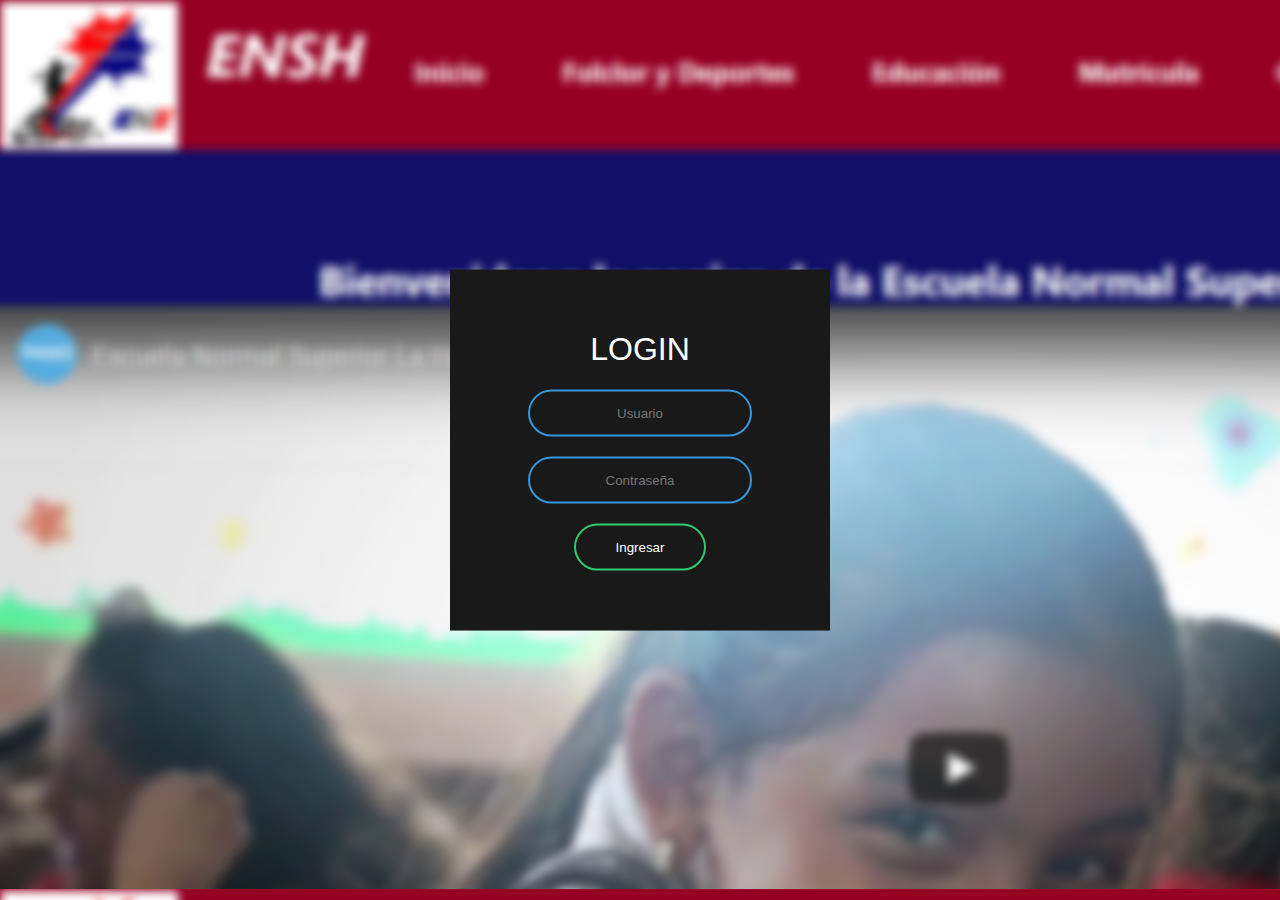
<file: index.html>
<!DOCTYPE html>
<html lang="en">
    <head>
        <meta charset="UTF-8">
        <meta name="viewport" content="width=device-width, initial-scale=1.0">
        <script src="./js/Login.js"></script>
        <link rel="stylesheet" href="./css/Login.css">
        <title>PAGINA WEB ESCUELA NORMAL SUPERIOR LA HACIENDA</title>
    </head>
    <body>
      <script src="./js/Login.js"></script>
      <form class="box">
            
    <div id="login">
    
     
        <h1 id="titulo">Login</h1>
    
    
    <input type="text" id="usuario" placeholder="Usuario">
    <input type="password" id="contraseña" placeholder="Contraseña">
    <input type="button" value="Ingresar" id="ingresar" onclick="entrar()">
    
    </div>
    </form>
        </body>
</html>
</file>
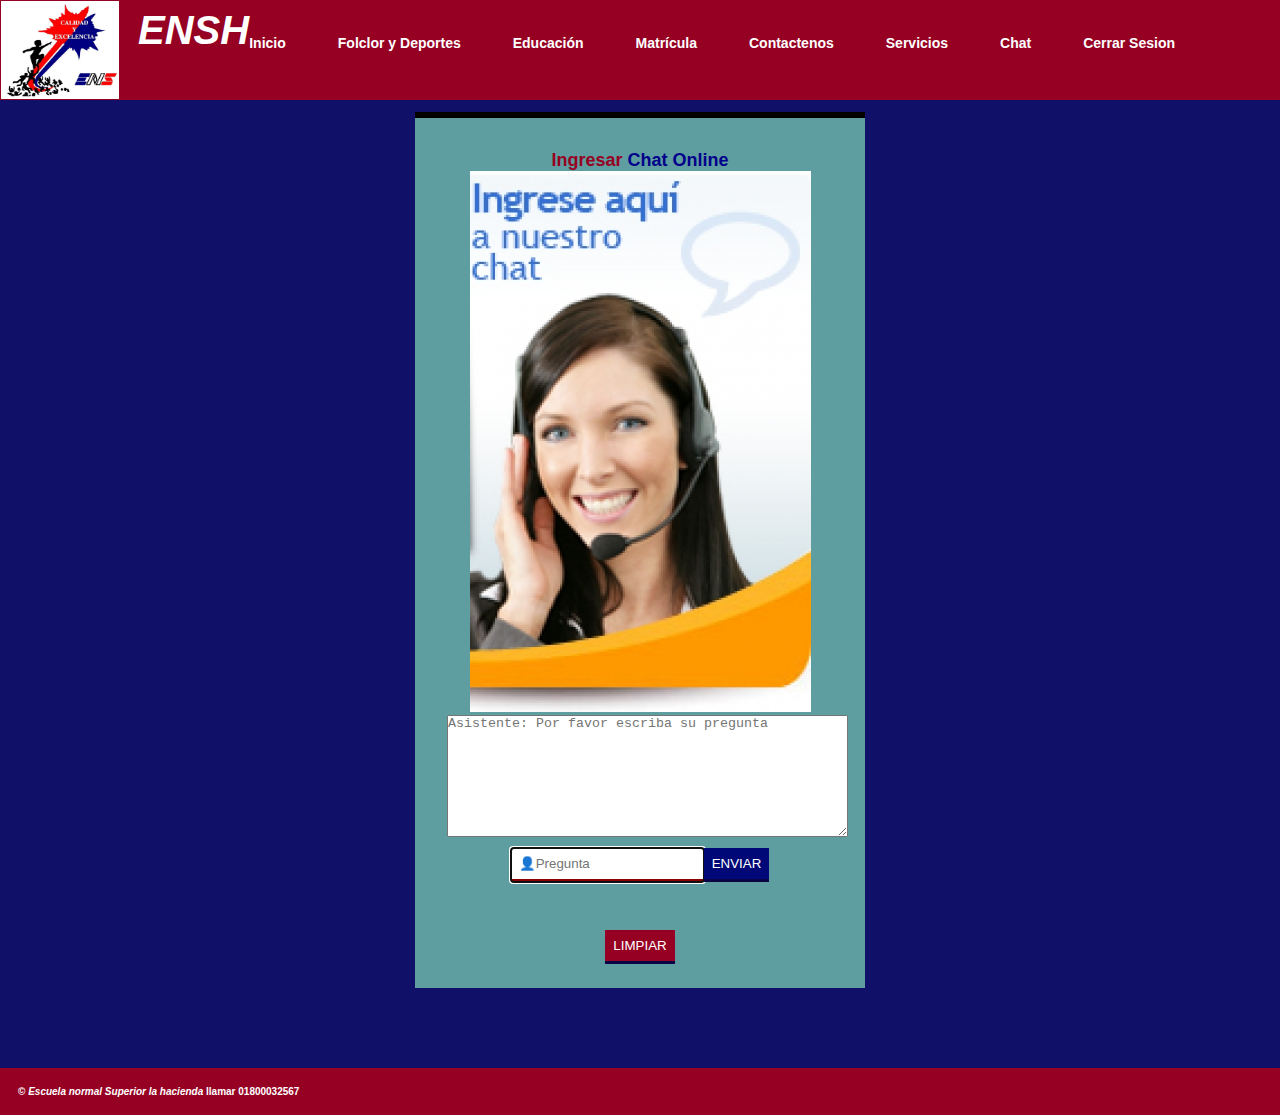
<file: html/chat.html>
<!DOCTYPE html>
<html lang="en">
    <head>
        <meta charset="UTF-8">
        <meta name="viewport" content="width=device-width, initial-scale=1.0">
        <link rel="stylesheet" href="../css/estilo6.css">
        <title>PAGINA WEB ESCUELA NORMAL SUPERIOR LA HACIENDA</title>
    </head>
    <body>
        <header>
            <img src="../img/1.png" alt="">
            <div class="escuela">
                <h1>ENSH</h1>
            </div>
            <div class="menu">
            <nav>
                <ul>

                    <li><a href="inicio.html">Inicio</a></li>
                    <li><a href="FolcloryDeportes.html">Folclor y Deportes</a></li>
                    <li><a href="educación.html">Educación</a></li>
                    <li><a href="matrícula.html">Matrícula</a></li>
                    <li><a href="Contactenos.html">Contactenos</a></li>
                    <li><a href="Servicios.html">Servicios</a></li>
                    <li><a href="chat.html">Chat</a></li>
                    <li><a href="../index.html">Cerrar Sesion</a></li>
                </ul>
            </nav>
        </div>
        </header><br><br>
    </p><br>
    <div class="container">
        <div class="form_top">
            <h2>Ingresar <span>Chat Online</span></h2>
            <form class="form_reg" action="">
                <div class="imagen"><img src="../img/Chat.png" alt="" srcset="">
                <textarea name="Chat" rows="8" cols="48" placeholder="Asistente: Por favor escriba su pregunta " readonly></textarea>
                <div class="chat"><input class="input" type="text" placeholder="&#128100;Pregunta" required autofocus><input class="btn_submit" type="submit" value="ENVIAR"></div></form></div></div>
                <div class="btn_form">
                    <input class="btn_reset" type="reset" value="LIMPIAR">

                </div>
            </div>
    </div>
                <br>
                <footer>
                    <div class="Pie">
                        <h2>© <i>Escuela normal Superior la hacienda</i> llamar 01800032567</h2><br>
            
                </div>
                </footer>
                </body>
</html>
</file>
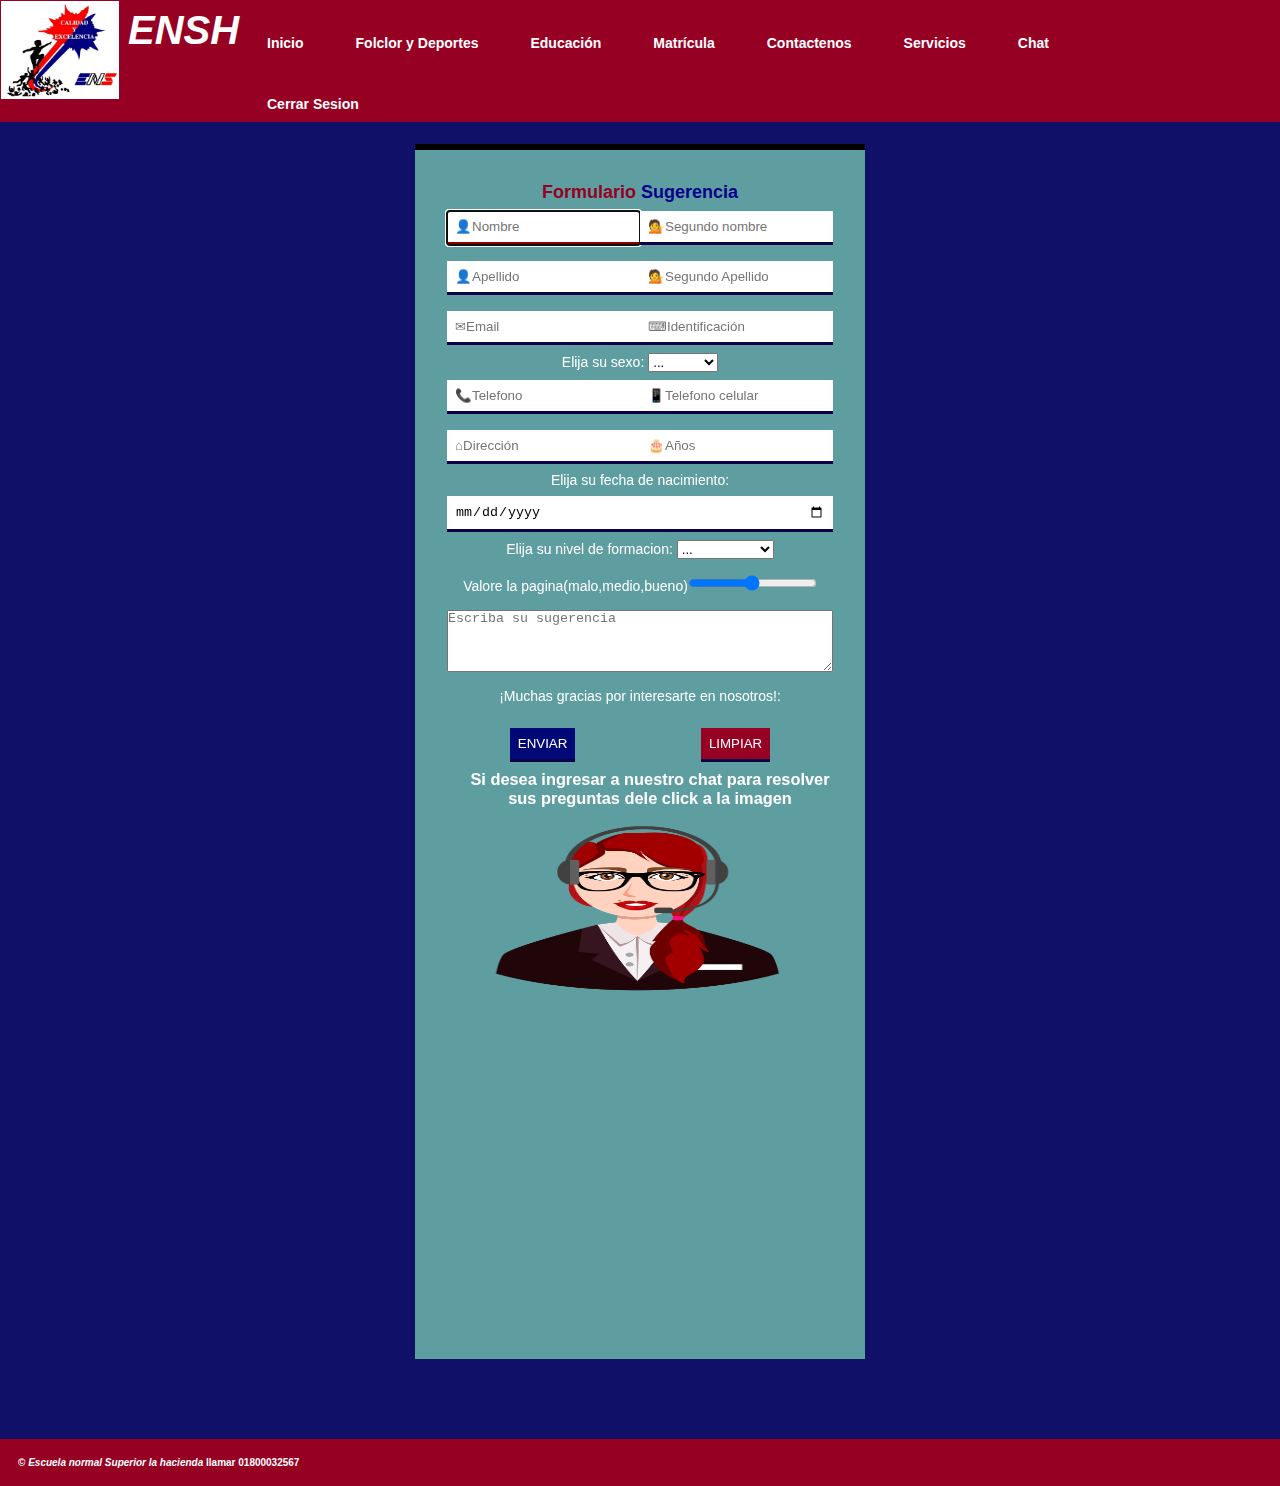
<file: html/Contactenos.html>
<!DOCTYPE html>
<html lang="en">
    <head>
        <meta charset="UTF-8">
        <meta name="viewport" content="width=device-width, initial-scale=1.0">
        <link rel="stylesheet" href="../css/estilo5.css">
        <title>PAGINA WEB ESCUELA NORMAL SUPERIOR LA HACIENDA</title>

    </head>
    <body>
        <header>
            <img src="../img/1.png" alt="">
            <div class="escuela">
                <h1>ENSH</h1>
            </div>
            <div class="menu">
            <nav>
                <ul>
                    <li><a href="inicio.html">Inicio</a></li>
                    <li><a href="FolcloryDeportes.html">Folclor y Deportes</a></li>
                    <li><a href="educación.html">Educación</a></li>
                    <li><a href="matrícula.html">Matrícula</a></li>
                    <li><a href="Contactenos.html">Contactenos</a></li>
                    <li><a href="Servicios.html">Servicios</a></li>
                    <li><a href="chat.html">Chat</a></li>
                    <li><a href="../index.html">Cerrar Sesion</a></li>
                </ul>
            </nav>
            </div>
        </header><br><br><br><br><br>
        <div class="container">
            <div class="form_top">
                <h2>Formulario <span>Sugerencia</span></h2>
                <form class="form_reg" action="">
                    <div class="Nu1"><input class="input" type="text" placeholder="&#128100;Nombre" required autofocus><input class="input" type="text" placeholder="&#128129;Segundo nombre"></div>
                    <div class="Nu2"><input class="input" type="text" placeholder="&#128100;Apellido" required autofocus><input class="input" type="text" placeholder="&#128129;Segundo Apellido"></div>
                    <div class="Nu3"><input class="input" type="email" placeholder="&#9993;Email" required><input class="input" type="number" placeholder="&#9000;Identificación" required></div>
                    <p>Elija su sexo:
                        <select name="d">
                            <option value="">...</option>
                            <option>Hombre</option>
                            <option>Mujer</option>
                            <option>Otro</option>
                          </select>
                        </p>
                    <div class="Nu4"><input class="input" type="tel" placeholder="&#128222;Telefono" required><input class="input" type="tel" placeholder="&#128241;Telefono celular" required></div>
                    <div class="Nu5"><input class="input" type="text" placeholder="&#8962;Dirección" required><input class="input" type="number" placeholder="&#127874;Años" required></div>
                    <p>Elija su fecha de nacimiento:</p>
                    <input class="input" type="date" placeholder="&#128197;Fecha de nacimiento" required>
                    <p>Elija su nivel de formacion:
                    <select name="d">
                        <option value="">...</option>
                        <option>Primaria</option>
                        <option>Secundaria</option>
                        <option>Tecnico</option>
                        <option>Tecnologo</option>
                        <option>Universitario</option>
                      </select>
                    </p><br>
                    <p>Valore la pagina(malo,medio,bueno)<input type="range" name="rango"></p><br>
                    <textarea name="Sugerencia" rows="4" cols="40" placeholder="Escriba su sugerencia" required></textarea><br>
                    <p>¡Muchas gracias por interesarte en nosotros!: </p>
                    
                    <div class="btn_form">
                        <input class="btn_submit" type="submit" value="ENVIAR">
                        <input class="btn_reset" type="reset" value="LIMPIAR">

                    </div>
                    <h3>Si desea ingresar a nuestro chat para resolver sus preguntas dele click a la imagen</h3>
                    <div class="lima"><a title="Chat" href="../html/chat.html"><img src="../img/wizard-phone-4923702_960_720.png" alt="" srcset=""></a></div>
                </form>
                <iframe src="https://www.google.com/maps/embed?pb=!1m18!1m12!1m3!1d3916.7462005711095!2d-74.81692275011245!3d10.982519658321669!2m3!1f0!2f0!3f0!3m2!1i1024!2i768!4f13.1!3m3!1m2!1s0x8ef42d173ff01747%3A0x6e79e97c7a0da8bc!2sEscuela%20Normal%20Superior%20La%20Hacienda!5e0!3m2!1ses!2sco!4v1612560387727!5m2!1ses!2sco" width="400" height="300" frameborder="0" style="border:0;" allowfullscreen="" aria-hidden="false" tabindex="0"></iframe>
            </div>

        </div><br>
        <footer>
            <div class="Pie">
                <h2>© <i>Escuela normal Superior la hacienda</i> llamar 01800032567</h2><br>
    
        </div>
        </footer>
        </body>
    </html>
</file>
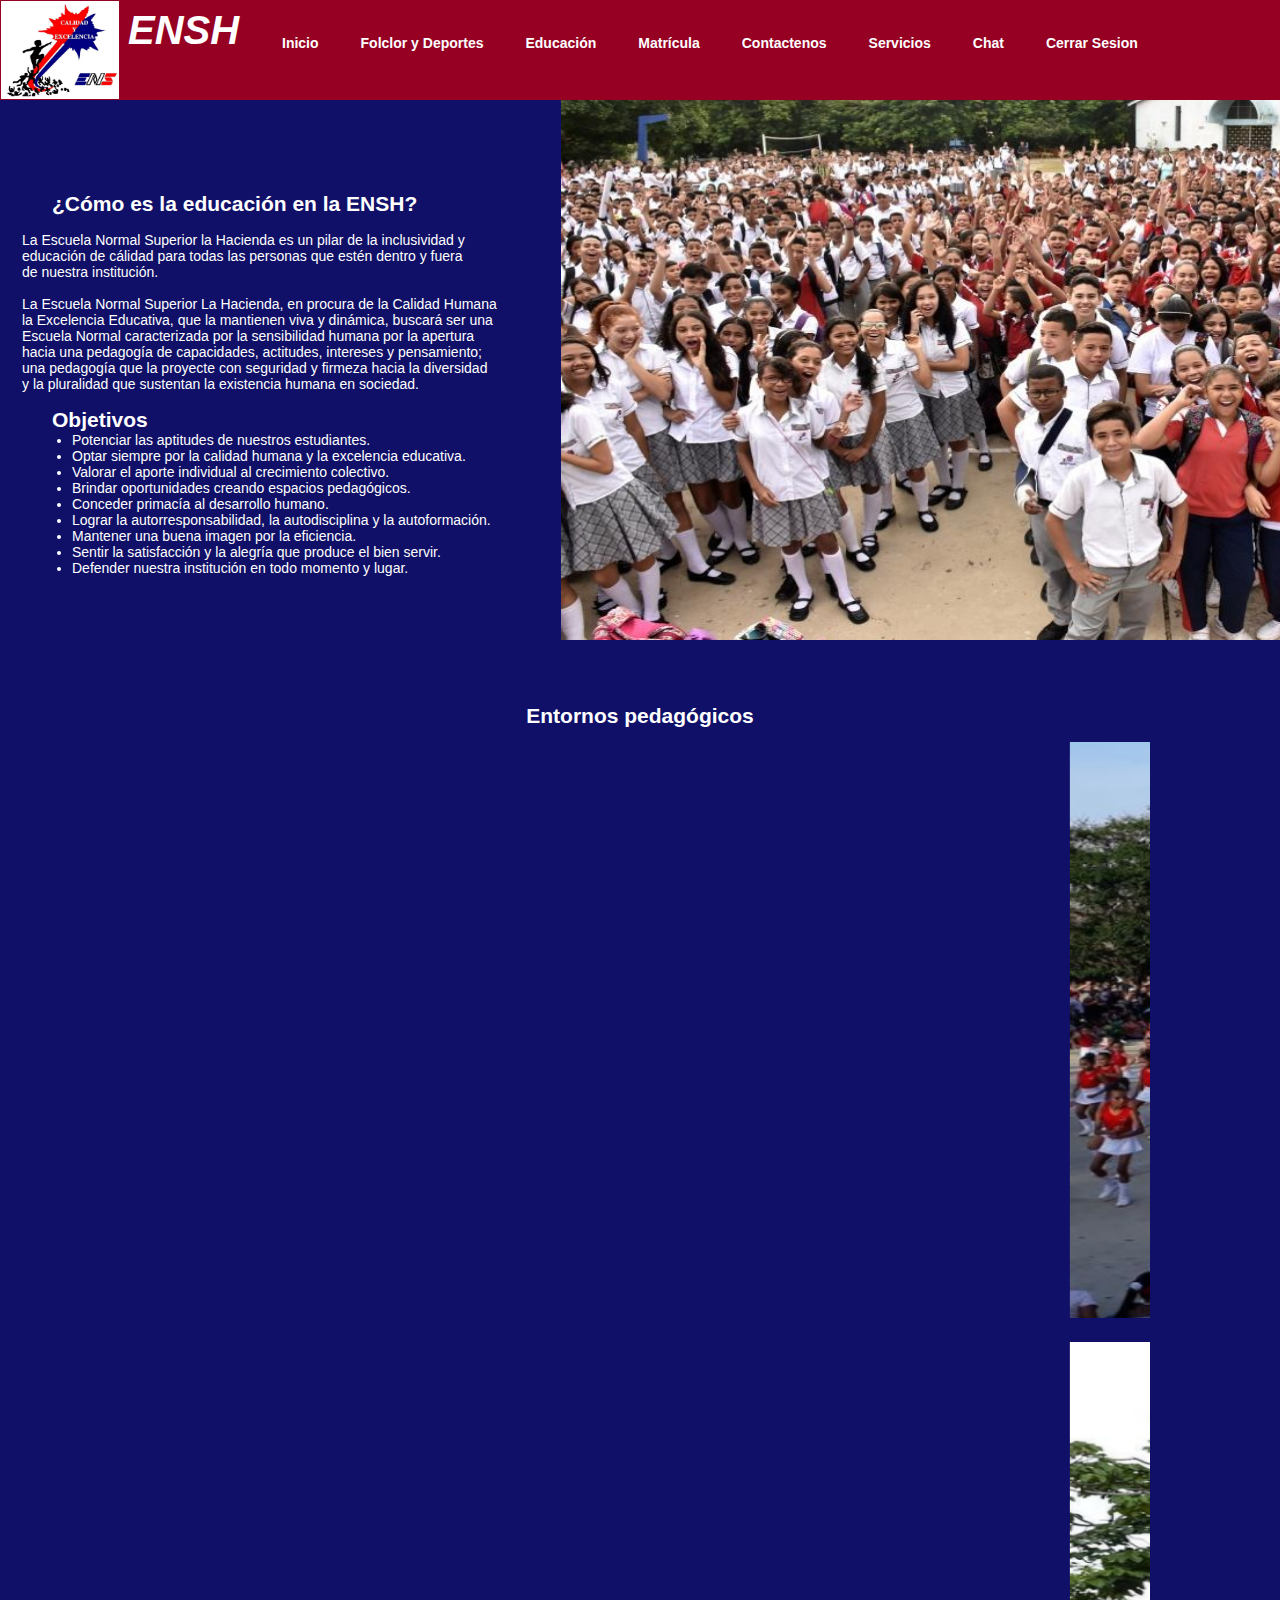
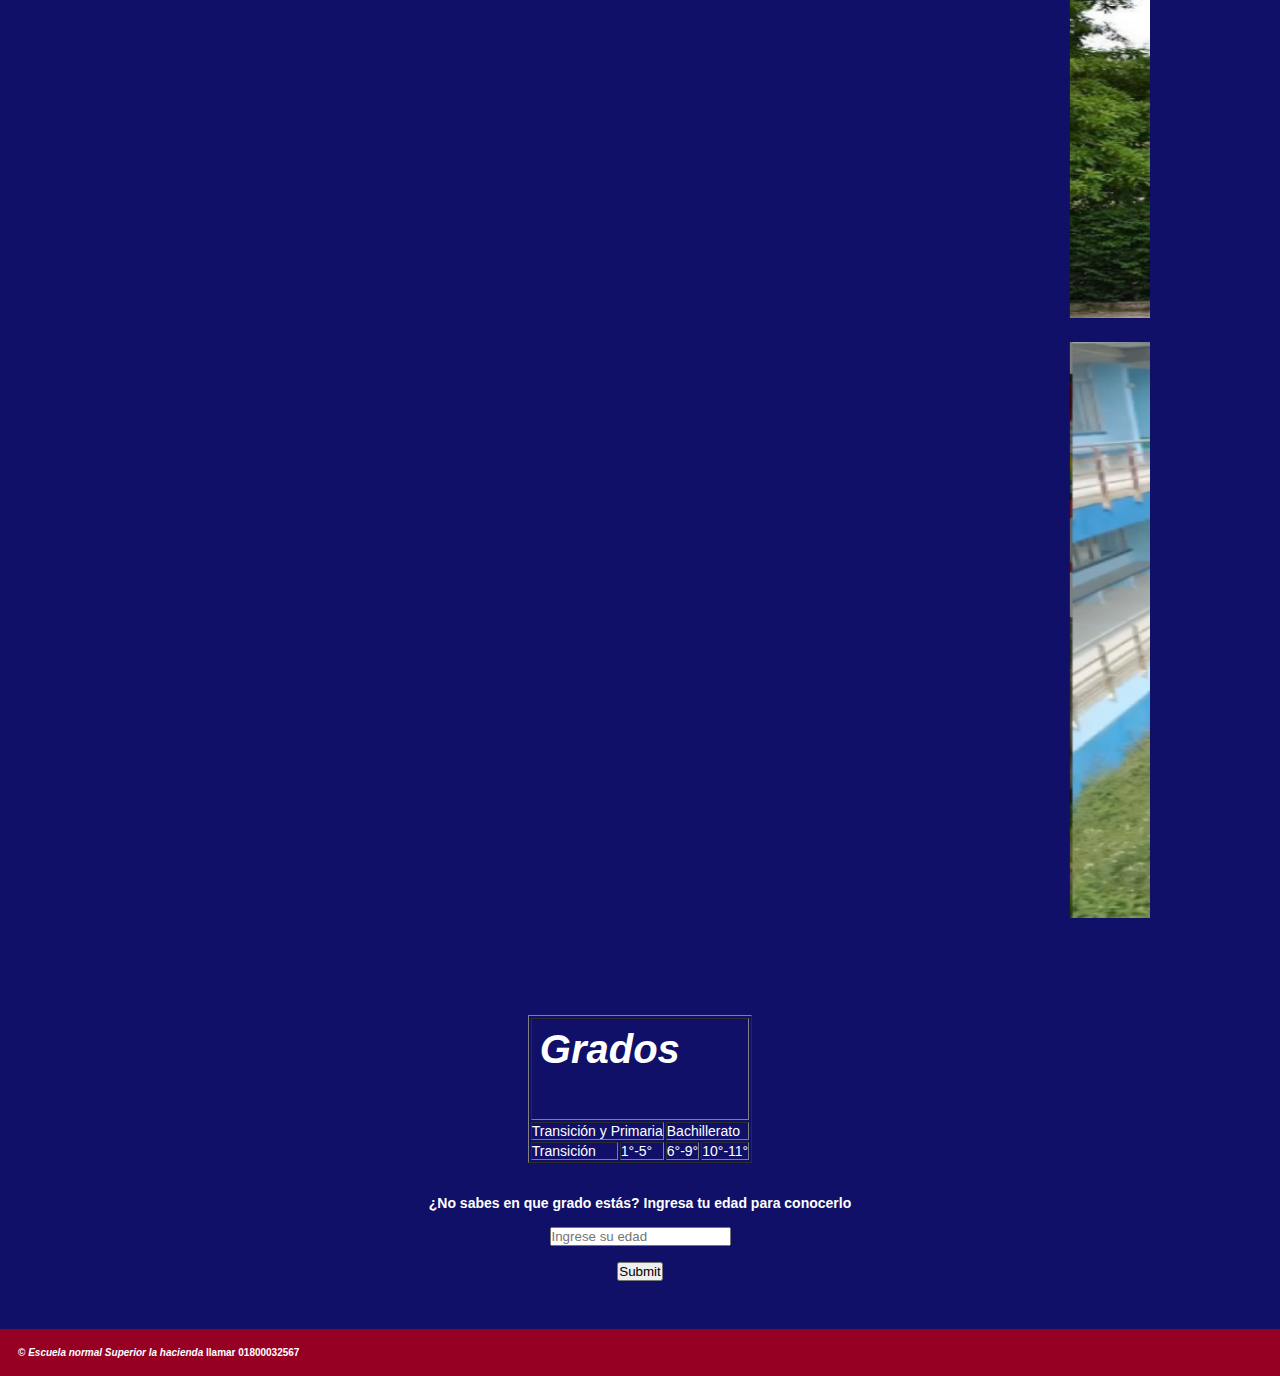
<file: html/educación.html>
<!DOCTYPE html>
<html lang="en">
<head>
    <meta charset="UTF-8">
    <meta name="viewport" content="width=device-width, initial-scale=1.0">
    <title>Educación</title>
    <link rel="stylesheet" href="../css/diseño.css">
    <link rel="stylesheet" href="../css/estilo3.css">

</head>
<body>

    <header>
        <img src="../img/1.png" alt="">
        <div class="escuela">
            <h1>ENSH</h1>
        </div>
        <div class="menu">
        <nav>
            <ul>
                <li><a href="inicio.html">Inicio</a></li>
                    <li><a href="FolcloryDeportes.html">Folclor y Deportes</a></li>
                    <li><a href="educación.html">Educación</a></li>
                    <li><a href="matrícula.html">Matrícula</a></li>
                    <li><a href="Contactenos.html">Contactenos</a></li>
                    <li><a href="Servicios.html">Servicios</a></li>
                    <li><a href="chat.html">Chat</a></li>
                    <li><a href="../index.html">Cerrar Sesion</a></li>
        
            </ul>
        </nav>
    </div>
    </header>
    


    <table>
        <tr>
            <td>
                <div class="titulo1">
                    <p>  </p>
                    <p>  </p>
                    <p>  </p>
                    <p>  </p>
                    <h2>¿Cómo es la educación en la ENSH?</h2>
                    <p>  </p>
                    </div>

                <div class="parrafooo1">  
                    <p>La Escuela Normal Superior la Hacienda es un pilar de la inclusividad y 
                    <p>
                 educación de cálidad para todas las personas que estén dentro y fuera 
                    </p>de nuestra institución.</p>
                    <p>  </p>
                    <p>La Escuela Normal Superior La Hacienda, en procura de la Calidad Humana </p> la Excelencia Educativa, que la mantienen viva y dinámica, buscará ser una <p>Escuela Normal caracterizada por la sensibilidad humana por la apertura <p>hacia una pedagogía de capacidades, actitudes, intereses y pensamiento; <p>una pedagogía que la proyecte con seguridad y firmeza hacia la diversidad <p>y la pluralidad que sustentan la existencia humana en sociedad.</p>
                    </p>
    
                    <p>  </p>

                </div>
 
        <div class="objetivos">

            <h2>Objetivos</h2>

            <ul>
                <li>Potenciar las aptitudes de nuestros estudiantes.</li>
                <li>Optar siempre por la calidad humana y la excelencia educativa.</li>
                <li>Valorar el aporte individual al crecimiento colectivo.</li>
                <li>Brindar oportunidades creando espacios pedagógicos.</li>
                <li>Conceder primacía al desarrollo humano.</li>
                <li>Lograr la autorresponsabilidad, la autodisciplina y la autoformación.</li>
                <li>Mantener una buena imagen por la eficiencia.</li>
                <li>Sentir la satisfacción y la alegría que produce el bien servir.</li>
                <li>Defender nuestra institución en todo momento y lugar.</li>

            </ul>
    
        </div>
        </td>
            <td>
                <div class="imagen1">
                    <span>
                        <img src="../img/WhatsApp Image 2021-02-04 at 2.21.17 PM.jpeg" alt="Ciudad">
                    </span>
            
                </div> 
            </td>
        </tr>
    </table>

    <center>
        <h2>Entornos pedagógicos</h2>
        <table>
            <tr>
                <td>
                    <div class="imagenes">
                        <marquee scrollamount="10" behavior="" direction="">
                            <img src="../img/Captura.PNG" alt="" srcset="">
                            <img src="../img/Captura2.PNG" alt="" srcset="">
                            <img src="../img/Captura3.PNG" alt="" srcset="">
                            
                            <p>  </p>
                    
                            <p>  </p>
                        </marquee>
        
                    </div>  
                </td>

            </tr>
        </table>

        <p>  </p>
        
        <p>  </p>

    </center>

    <p>  </p>
    <center>
    <div class="tabla2">

    <table border="1">
        <tr>
            <th colspan="4"><h1>Grados</h1></th>
        </tr>
        <tr>
            <td colspan="2">Transición y Primaria</td>
            <td colspan="2">Bachillerato</td>
        </tr>
        <tr>
            <td>Transición</td>
            <td>1°-5°</td>
            <td>6°-9°</td>
            <td>10°-11°</td>
        </tr>
    </table>
    <p>  </p>
        
    <p>  </p>
    <h4>¿No sabes en que grado estás? Ingresa tu edad para conocerlo</h4>
    <p>  </p>
    <input type="number" name="Edad" id="Edad" placeholder="Ingrese su edad">
    <p>  </p>
    <input type="submit" name="Ingresar" id="Envio"
        </center>
    <p>  </p>
    <p>  </p>
        
    <p>  </p>

</div>

<footer>
    <div class="Pie">
        <h2>© <i>Escuela normal Superior la hacienda</i> llamar 01800032567</h2><br>

</div>
</footer>

    
    

</body>
</html>
</file>
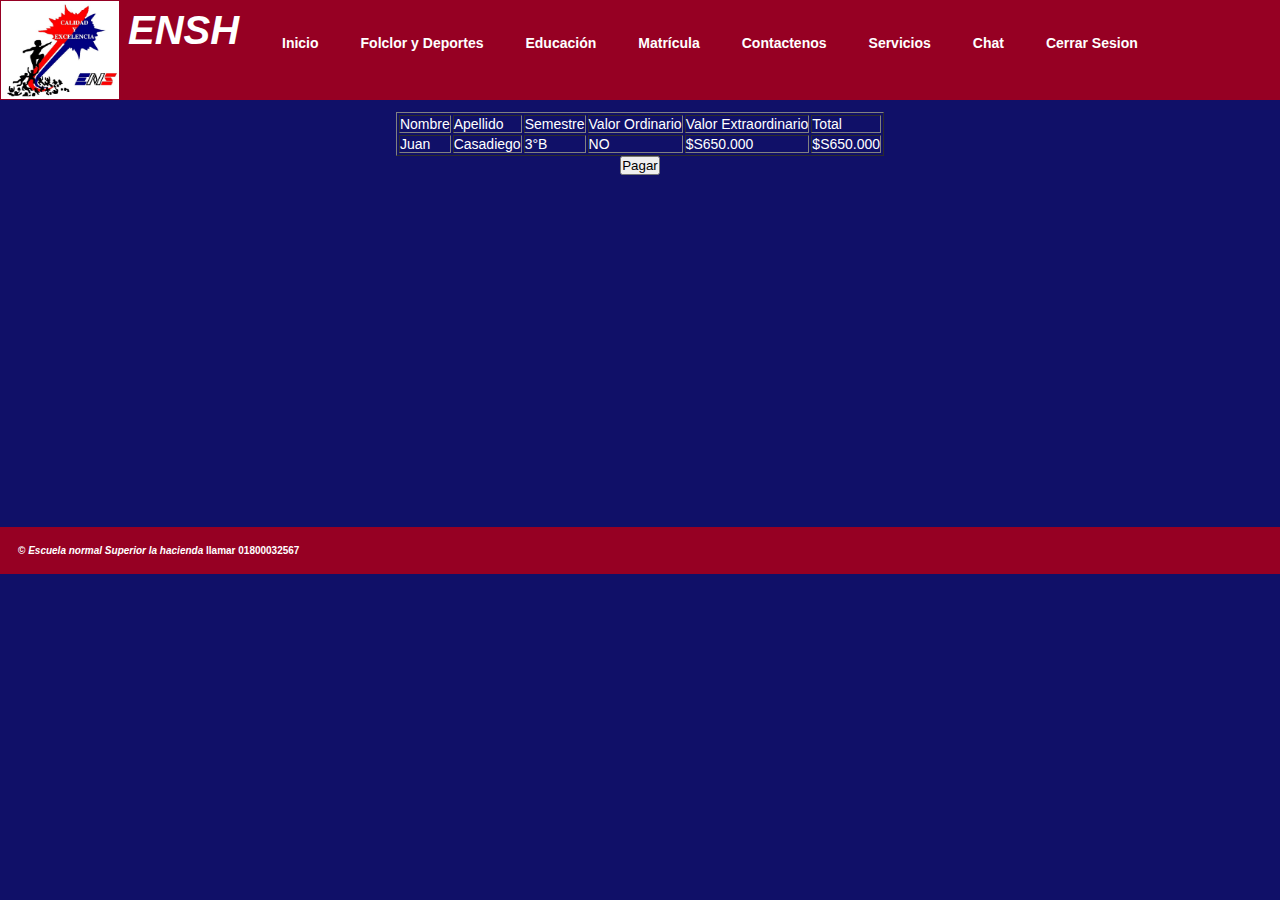
<file: html/Facturaciclo.html>
<!DOCTYPE html>
<html lang="en">
<head>
    <meta charset="UTF-8">
    <meta http-equiv="X-UA-Compatible" content="IE=edge">
    <meta name="viewport" content="width=device-width, initial-scale=1.0">
    <title>Document</title>
    <link rel="stylesheet" href="/css/estilo3.css">
</head>
<body>

    <header>
        <img src="../img/1.png" alt="">
        <div class="escuela">
            <h1>ENSH</h1>
        </div>

        <div class="menu">
        <nav>
            <ul>

                <li><a href="inicio.html">Inicio</a></li>
                    <li><a href="FolcloryDeportes.html">Folclor y Deportes</a></li>
                    <li><a href="educación.html">Educación</a></li>
                    <li><a href="matrícula.html">Matrícula</a></li>
                    <li><a href="Contactenos.html">Contactenos</a></li>
                    <li><a href="Servicios.html">Servicios</a></li>
                    <li><a href="chat.html">Chat</a></li>
                    <li><a href="../index.html">Cerrar Sesion</a></li>
            </ul>
        </nav>
    </div>
    </header>
    <p>  </p>
    <p>  </p>
    <p>  </p>
    <p>  </p>
    <p>  </p>
    <p>  </p>
    <p>  </p>
    <center>
    <table border="1">
        <tr>
            <td>
                Nombre
                <td>
                    Apellido
                </td>
                <td>
                    Semestre
                </td>
                <td>
                    Valor Ordinario
                </td>
                <td>
                    Valor Extraordinario
                </td>
                <td>
                    Total
                </td>
            </td>
        </tr>
        <tr>
            <td>
                Juan
            </td>
            <td>
                Casadiego
            </td>
            <td>
                3°B
            </td>
            <td>
                NO
            </td>
            <td>
                $S650.000
            </td>            
        </td>
            <td>
                $S650.000
            </td>
        </tr>

    </table>
    <input type="button" value="Pagar">
</center>
<br><br><br><br><br><br><br><br><br><br><br><br><br><br><br><br>
<br><br><br><br><br>
<br>
    <footer>
        <div class="Pie">
            <h2>© <i>Escuela normal Superior la hacienda</i> llamar 01800032567</h2><br>

    </div>
    </footer>

    
</body>
</html>
</file>
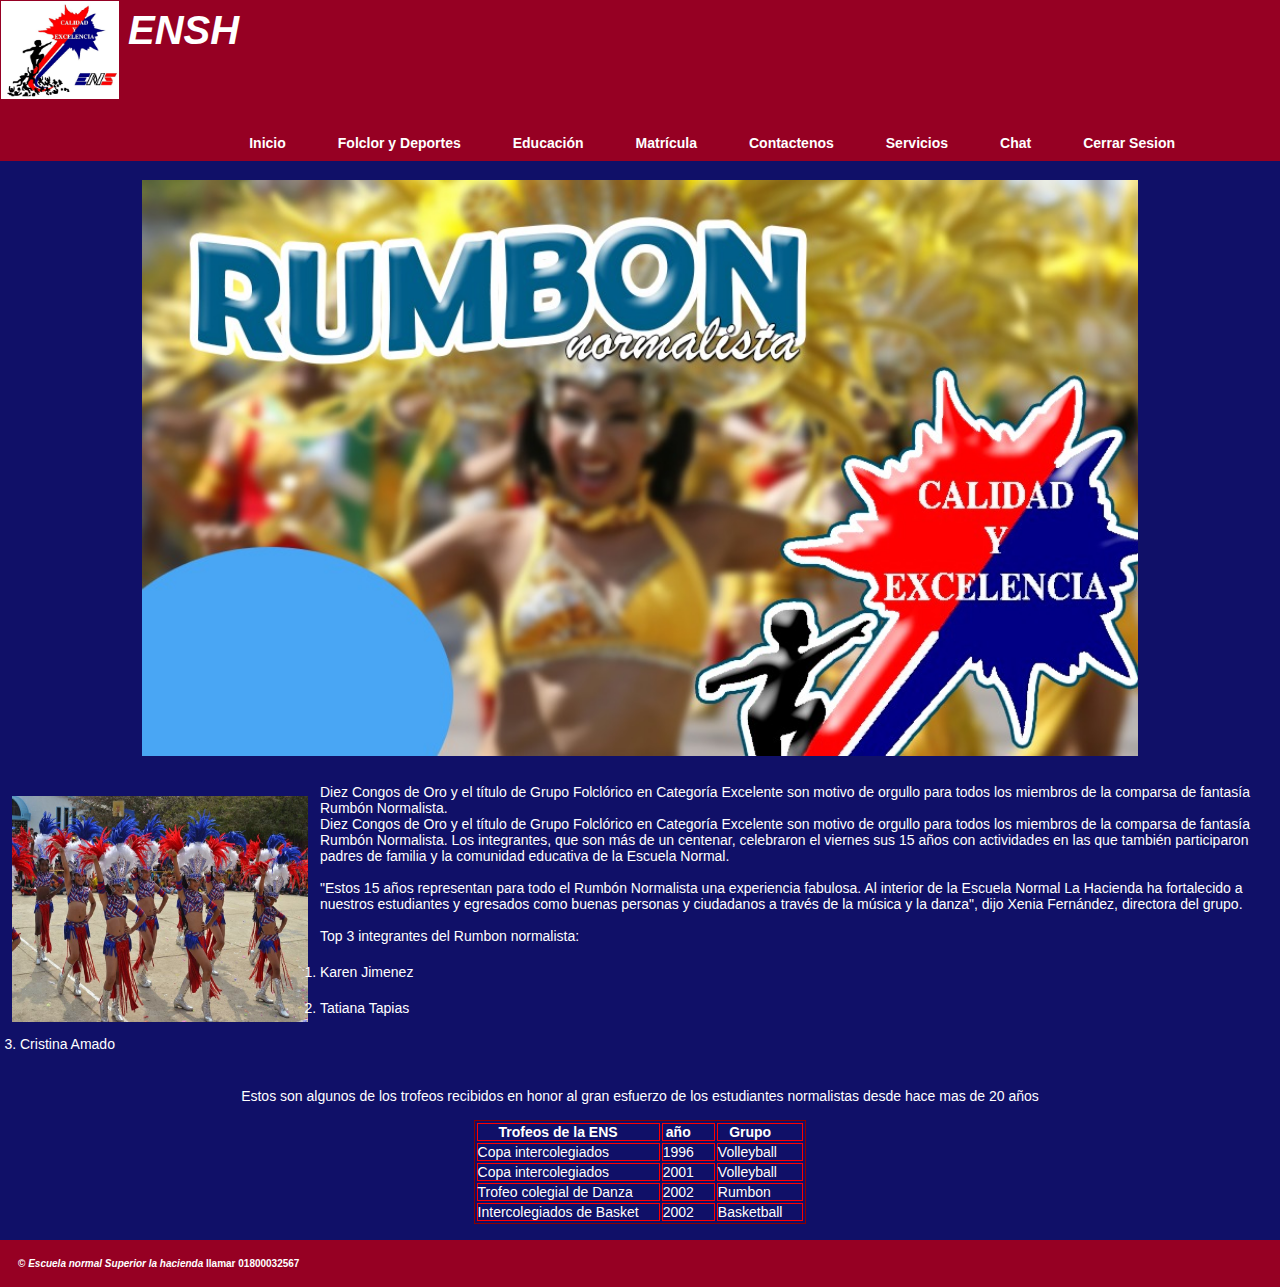
<file: html/FolcloryDeportes.html>
<!DOCTYPE html>
<html lang="en">
    <head>
        <meta charset="UTF-8">
        <meta name="viewport" content="width=device-width, initial-scale=1.0">
        <link rel="stylesheet" href="../css/estilo2.css">
        <title>PAGINA WEB ENH</title>
    </head>
    <body>
        <header>
            <img src="../img/1.png" alt="">
            <div class="escuela">
                <h1>ENSH</h1>
            </div>
            <div class="menu">
            <nav>
                <ul>
                    <li><a href="inicio.html">Inicio</a></li>
                    <li><a href="FolcloryDeportes.html">Folclor y Deportes</a></li>
                    <li><a href="educación.html">Educación</a></li>
                    <li><a href="matrícula.html">Matrícula</a></li>
                    <li><a href="Contactenos.html">Contactenos</a></li>
                    <li><a href="Servicios.html">Servicios</a></li>
                    <li><a href="chat.html">Chat</a></li>
                    <li><a href="../index.html">Cerrar Sesion</a></li>
                </ul>
            </nav>
        </div>
        </header>
        <br><br><br><br><br><br><br>
        <p>
            <h2>¡22 años del Rumbón Normalista!</h2>
        </p>
        <br><br>
        <img src="../img/5.png" alt=""><br>
        <div class="Parrafo1">
            <img src="../img/6.png" alt="">
            <p>
                Diez Congos de Oro y el título de Grupo Folclórico en Categoría Excelente son
                motivo de orgullo para todos los miembros de la comparsa de fantasía Rumbón Normalista.<br>

                Diez Congos de Oro y el título de Grupo Folclórico en Categoría Excelente son motivo de orgullo para todos los miembros de la comparsa de fantasía Rumbón Normalista.
                Los integrantes, que son más de un centenar, celebraron el viernes sus 15 años con actividades 
                en las que también participaron padres de familia y la comunidad educativa de la Escuela Normal.

            </p>
        </div><br>
        <div class="Parrafo2">
            <p>
                "Estos 15 años representan para todo el Rumbón Normalista una experiencia fabulosa. 
                Al interior de la Escuela Normal La Hacienda ha fortalecido a nuestros estudiantes 
                y egresados como buenas personas y ciudadanos a través de la música y la danza", 
                dijo Xenia Fernández, directora del grupo.<br><br>

                Top 3 integrantes del Rumbon normalista:

            </p>
            <ol>
                <li>Karen Jimenez</li>
                <li>Tatiana Tapias</li>
                <li>Cristina Amado</li>
              </ol>
        </div><br>
        <div class="Parrafo3">
            <center>
            <p>
                Estos son algunos de los trofeos recibidos en honor al 
                gran esfuerzo de los estudiantes normalistas desde hace mas de 20 años

            </p><br>
            <table class="default">
                <tr>
                  <th>Trofeos de la ENS</th>
                  <th>año</th>        
                  <th>Grupo</th>
                </tr>
                <tr>
                  <td>Copa intercolegiados</td>
                  <td>1996</td>
                  <td>Volleyball</td>
                </tr>
                <tr>
                    <td>Copa intercolegiados</td>
                    <td>2001</td>
                    <td>Volleyball</td>
                  </tr>
                <tr>
                    <td>Trofeo colegial de Danza</td>
                    <td>2002</td>
                    <td>Rumbon</td>
                  </tr>
                <tr>
                    <td>Intercolegiados de Basket</td>
                    <td>2002</td>
                    <td>Basketball</td>
                  </tr>
              </table>
        </div><br>
    </center>
        <footer>
            <div class="Pie">
                <h2>© <i>Escuela normal Superior la hacienda</i> llamar 01800032567</h2><br>
    
        </div>
        </footer>
        </body>
    </html>
</file>
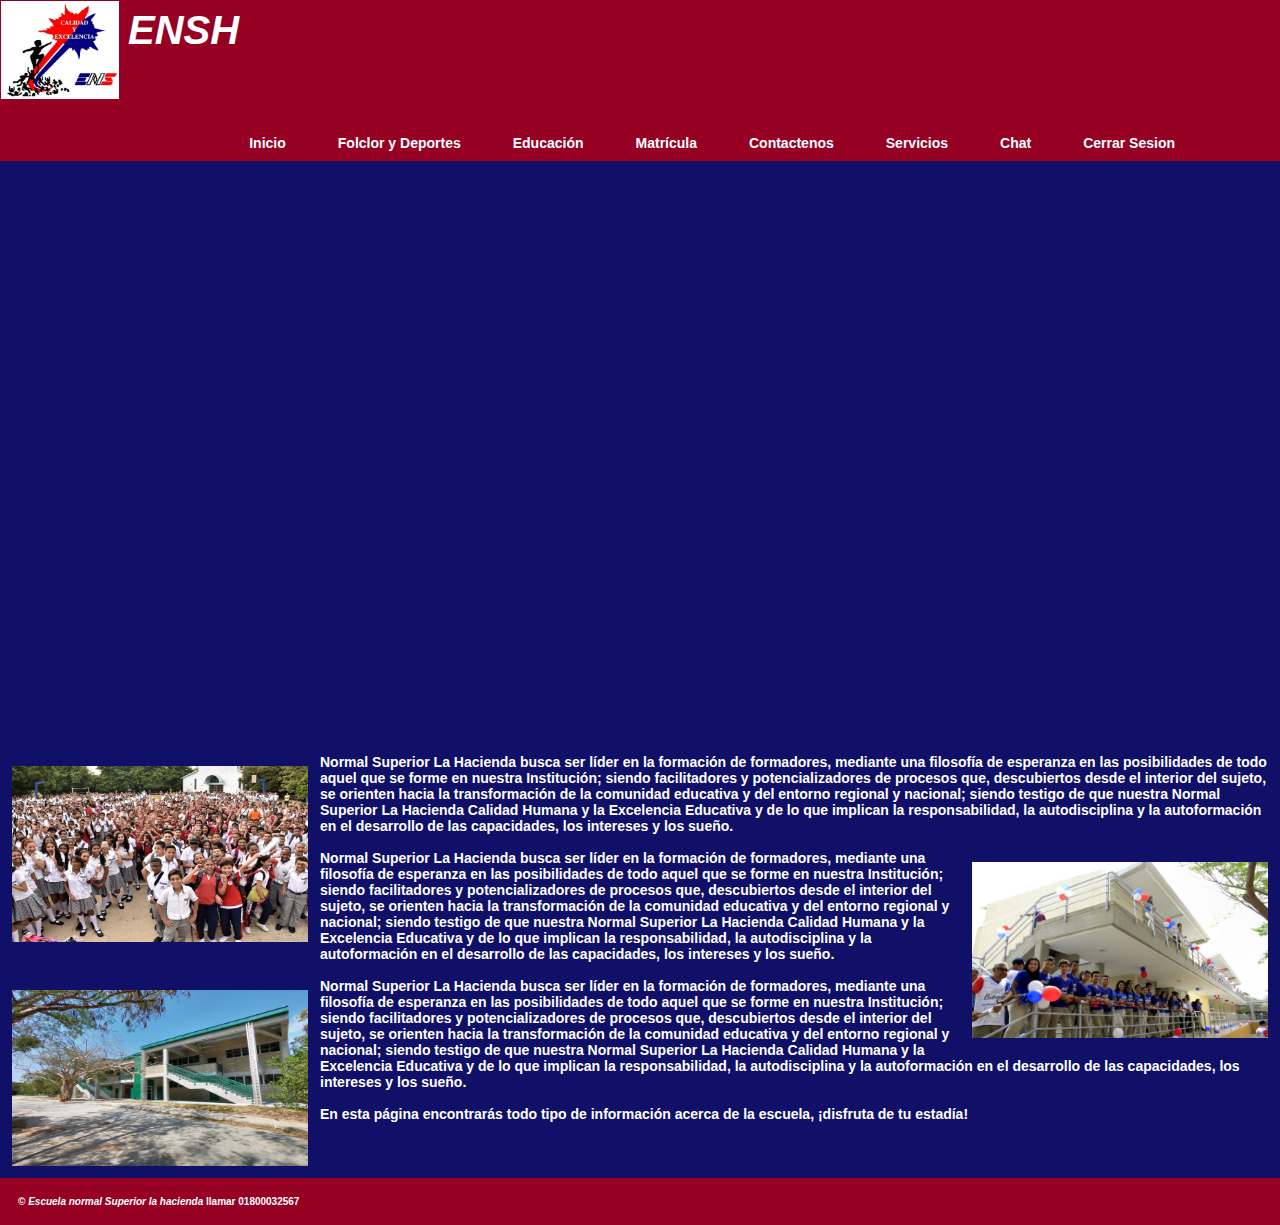
<file: html/inicio.html>
<!DOCTYPE html>
<html lang="en">
    <head>
        <meta charset="UTF-8">
        <meta name="viewport" content="width=device-width, initial-scale=1.0">
        <link rel="stylesheet" href="../css/estilo.css">
        <title>PAGINA WEB ESCUELA NORMAL SUPERIOR LA HACIENDA</title>
        <script src="../js/Login.js"></script>
    </head>
    <body onload="mostrar()">
        <header>
            <img src="../img/1.png" alt="">
            <div class="escuela">
                <h1>ENSH</h1>
            </div>
            <div class="menu">
            <nav>
                <ul>
                    <li><a href="inicio.html">Inicio</a></li>
                    <li><a href="FolcloryDeportes.html">Folclor y Deportes</a></li>
                    <li><a href="educación.html">Educación</a></li>
                    <li><a href="matrícula.html">Matrícula</a></li>
                    <li><a href="Contactenos.html">Contactenos</a></li>
                    <li><a href="Servicios.html">Servicios</a></li>
                    <li><a href="chat.html">Chat</a></li>
                    <li><a href="../index.html">Cerrar Sesion</a></li>
                </ul>
            </nav>
        </div>
        </header><br><br>
        <br><br><br><br>
        <p>
            <center>
      <h2>Bienvenido<span id="Datos"></span> a la pagina de la Escuela Normal Superior la hacienda</h2></p>
    </center><br>
        <p>
        <iframe width="1224" height="615" src="https://www.youtube.com/embed/2MUd7qnudoU" frameborder="0" allow="accelerometer; autoplay; clipboard-write; encrypted-media; gyroscope; picture-in-picture" allowfullscreen></iframe>
    </p>
        <p>
    <div class="parrafo1">
        <img src="../img/2.png" alt="">
    <p>
        <h4>Normal Superior La Hacienda busca ser líder en la formación de formadores, 
        mediante una filosofía de esperanza en las posibilidades de todo aquel que se forme en 
        nuestra Institución; siendo facilitadores y potencializadores de procesos que, descubiertos desde 
        el interior del sujeto, se orienten hacia la transformación de la comunidad educativa y del entorno 
        regional y nacional; siendo testigo de que nuestra Normal Superior La Hacienda Calidad Humana y 
        la Excelencia Educativa y de lo que implican la responsabilidad, la autodisciplina 
        y la autoformación en el desarrollo de las capacidades, los intereses y los sueño.</h4>
    </p><br>
</div>
<div class="parrafo2">
    <img src="../img/3.png" alt="">
<p>
    <h4>Normal Superior La Hacienda busca ser líder en la formación de formadores, 
    mediante una filosofía de esperanza en las posibilidades de todo aquel que se forme en 
    nuestra Institución; siendo facilitadores y potencializadores de procesos que, descubiertos desde 
    el interior del sujeto, se orienten hacia la transformación de la comunidad educativa y del entorno 
    regional y nacional; siendo testigo de que nuestra Normal Superior La Hacienda Calidad Humana y 
    la Excelencia Educativa y de lo que implican la responsabilidad, la autodisciplina 
    y la autoformación en el desarrollo de las capacidades, los intereses y los sueño.</h4>
</p><br>
</div>
<div class="parrafo3">
    <img src="../img/4.png" alt="">
<p>
    <h4>Normal Superior La Hacienda busca ser líder en la formación de formadores, 
    mediante una filosofía de esperanza en las posibilidades de todo aquel que se forme en 
    nuestra Institución; siendo facilitadores y potencializadores de procesos que, descubiertos desde 
    el interior del sujeto, se orienten hacia la transformación de la comunidad educativa y del entorno 
    regional y nacional; siendo testigo de que nuestra Normal Superior La Hacienda Calidad Humana y 
    la Excelencia Educativa y de lo que implican la responsabilidad, la autodisciplina 
    y la autoformación en el desarrollo de las capacidades, los intereses y los sueño.</h4>
</p>
</div>
<br>
<p>
<h4>En esta página encontrarás todo tipo de información acerca de la escuela, ¡disfruta de tu estadía!<h4>
</p><br>
    <footer>
        <div class="Pie">
            <h2>© <i>Escuela normal Superior la hacienda</i> llamar 01800032567</h2><br>

    </div>
    </footer>
    </body>
</html>
</file>
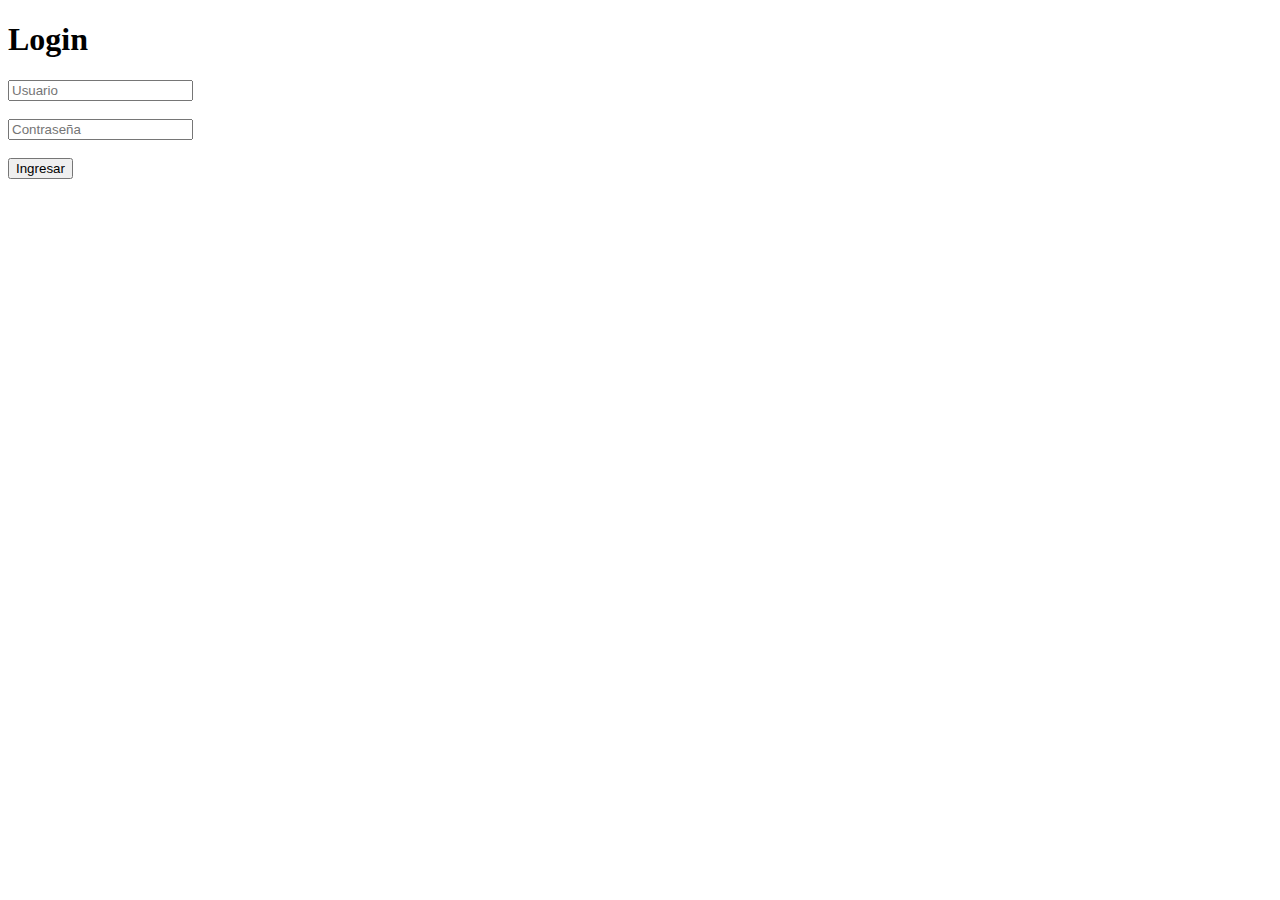
<file: html/Login.html>
<!DOCTYPE html>
<html lang="en">
    <head>
        <meta charset="UTF-8">
        <meta name="viewport" content="width=device-width, initial-scale=1.0">
        <script src="../js/Login.js"></script>
        <title>PAGINA WEB ESCUELA NORMAL SUPERIOR LA HACIENDA</title>
    </head>
    <body>
      <script src="../js/Login.js"></script>
      <form>
            
    <div id="login">
    
     
        <h1 id="titulo">Login</h1>
    
    
    <input type="text" id="usuario" placeholder="Usuario"> <br><br>
    <input type="password" id="contraseña" placeholder="Contraseña"><br><br> 
    <input type="button" value="Ingresar" id="ingresar" onclick="entrar()">
    
    </div>
    </form>
        </body>
</html>
</file>
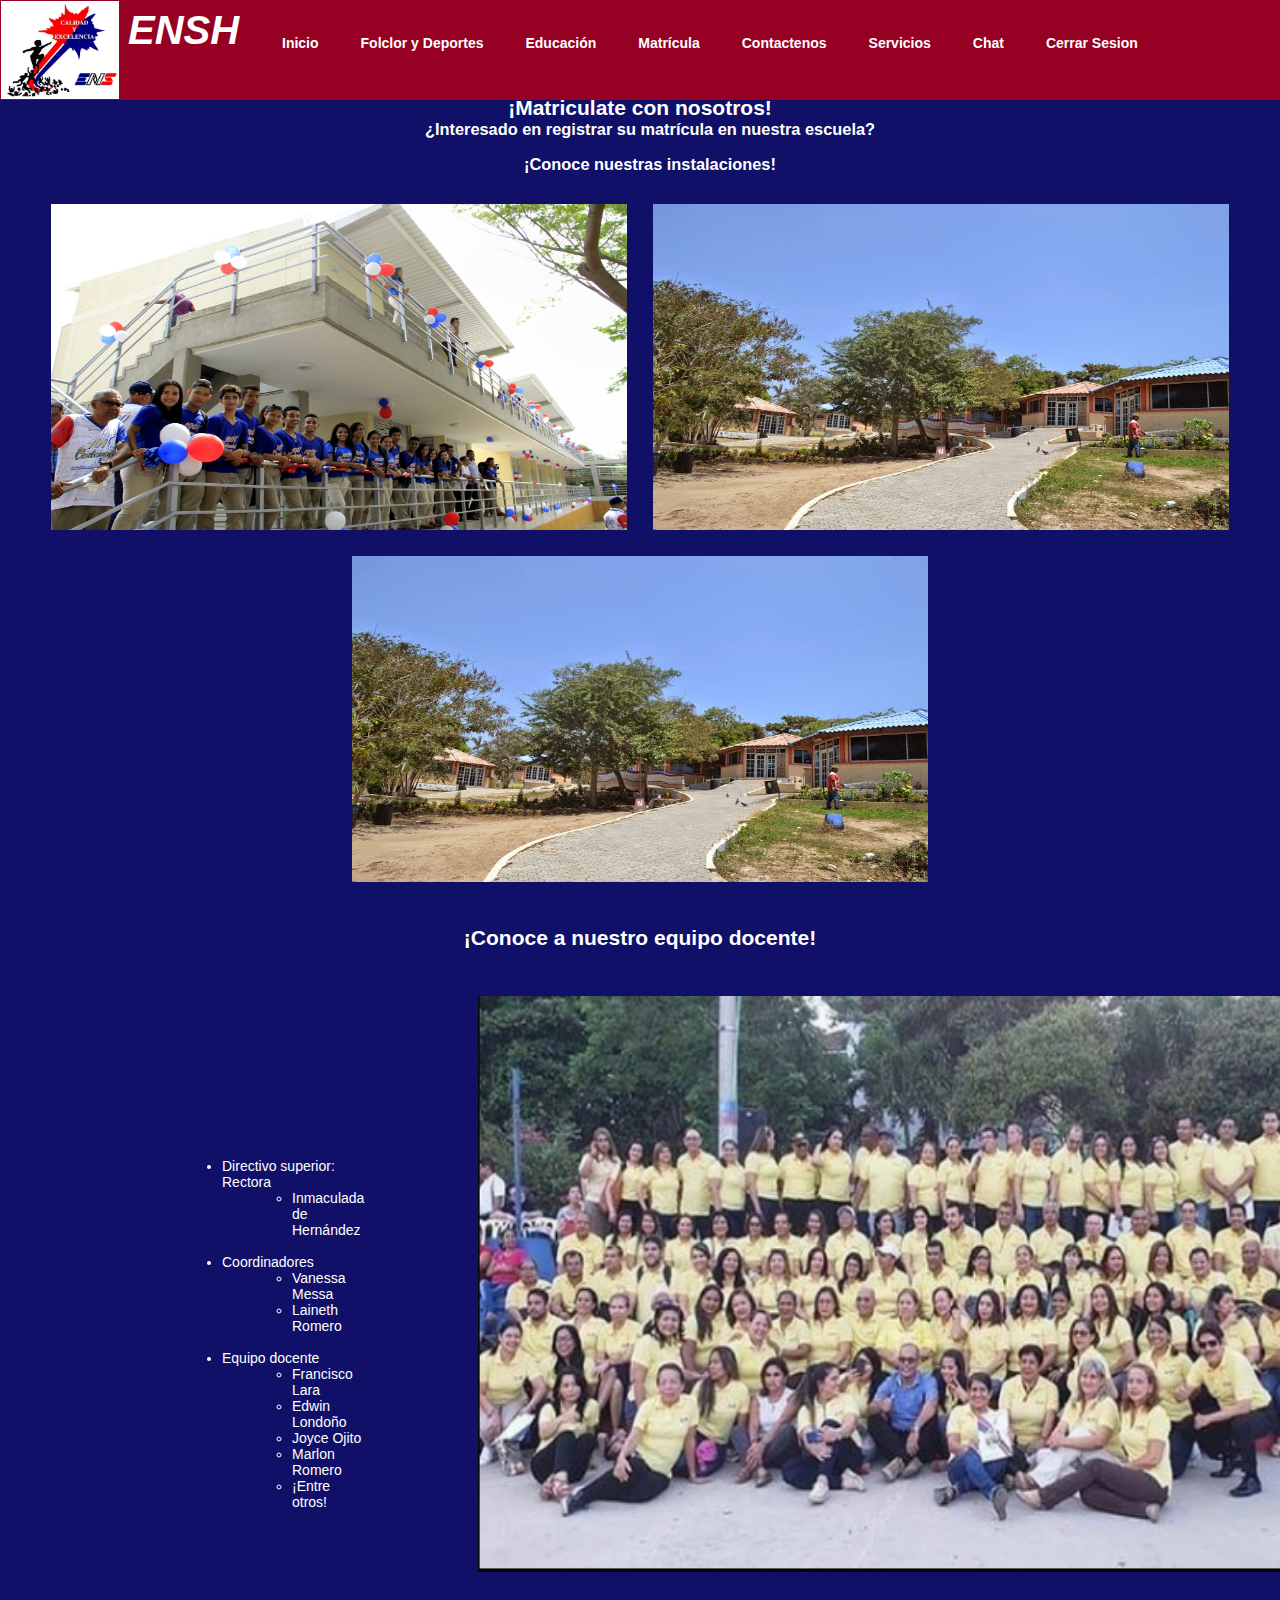
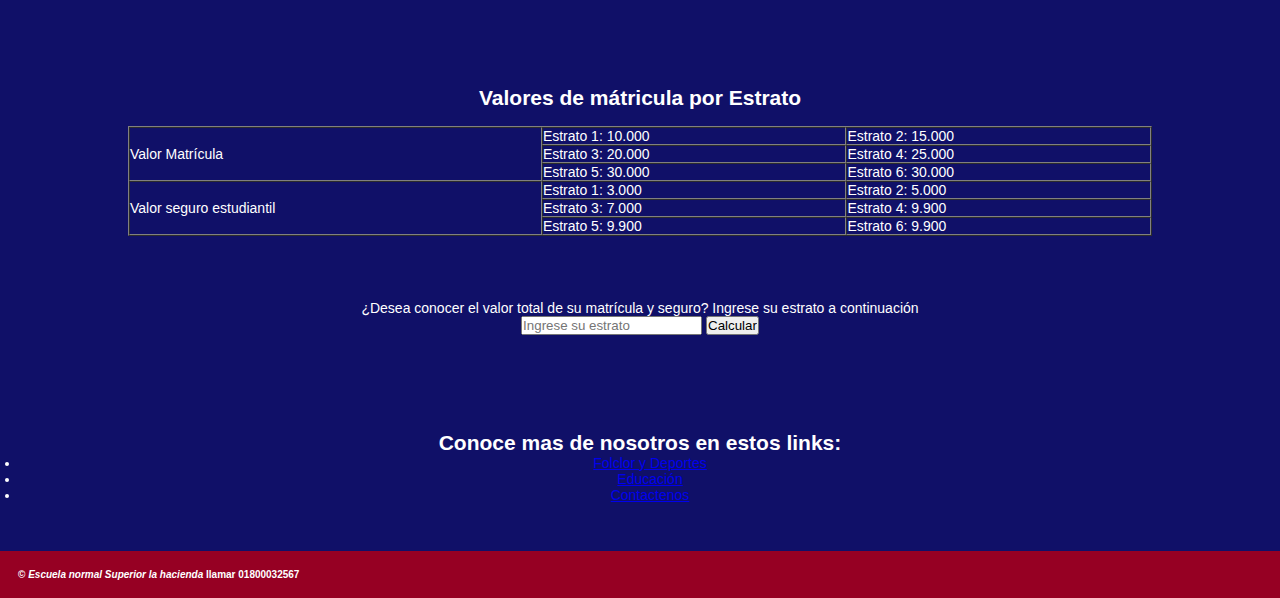
<file: html/matrícula.html>
<!DOCTYPE html>
<html lang="en">
<head>

    <meta charset="UTF-8">
    <meta http-equiv="X-UA-Compatible" content="IE=edge">
    <meta name="viewport" content="width=device-width, initial-scale=1.0">
    <title>Matrícula</title>
    <link rel="stylesheet" href="../css/estilo3.css">
    <script src="../js/codigos.js"></script>

    
    
</head>
<body>
    <header>
        <img src="../img/1.png" alt="">
        <div class="escuela">
            <h1>ENSH</h1>
        </div>
        <div class="menu">
        <nav>
            <ul>
                <li><a href="inicio.html">Inicio</a></li>
                    <li><a href="FolcloryDeportes.html">Folclor y Deportes</a></li>
                    <li><a href="educación.html">Educación</a></li>
                    <li><a href="matrícula.html">Matrícula</a></li>
                    <li><a href="Contactenos.html">Contactenos</a></li>
                    <li><a href="Servicios.html">Servicios</a></li>
                    <li><a href="chat.html">Chat</a></li>
                    <li><a href="../index.html">Cerrar Sesion</a></li>
        
            </ul>
        </nav>
        </div>
    </header>
    <p>  </p>
    <p>  </p>
    <p>  </p>
    <p>  </p>
    <p>  </p>
    <p>  </p>
    <center><h2>¡Matriculate con nosotros!</h2>

    <h3>¿Interesado en registrar su matrícula en nuestra escuela?</h3>
    <p>  </p>
    <h3>¡Conoce nuestras instalaciones!</h3>
    <p>  </p>
    <div class="Imagenes2">

        <table>
            <tr>
                <td>
                   

                    <img src="../img/Centenario-Normal-La-Hacienda-3.jpg" alt="" srcset="" style="width: 600px;height: 350px;">
        

                </td>
                <td>
                    <img src="../img/Preescolar.jpg" alt="" srcset=""style="width: 600px;height: 350px;">
                    
                </td>
                
            </tr>
        </table>
        <img src="../img/Preescolar.jpg" alt="" srcset=""style="width: 600px;height: 350px;">

    </div>
        </center>
        <br> </br>
        <center><h2>¡Conoce a nuestro equipo docente!</h2></center>
     <p>  </p>
     <p>  </p>

     <table>
         <tr>
             <td>
                <div class="docentes">
                    <ul>
                        <li> Directivo superior: Rectora
                            <ul>
                                <li>
                                 Inmaculada de Hernández
                                    <p>  </p>
                                </li>                    
                         </ul>
        
                        </li>
        
                    <li> Coordinadores
                        <ul>
                            <li>
                                Vanessa Messa
                            </li>
                            <li>
                                Laineth Romero
                                <p>  </p>
                            </li>                    
                        </ul>
        
        
                    </li>
        
                        <li> Equipo docente
                        <ul>
                            <li>
                             Francisco Lara
                            </li>
                            <li>Edwin Londoño</li>
                            <li>Joyce Ojito</li>
                            <li>Marlon Romero</li>
                            <li>¡Entre otros!</li>
                                    
        
                            </ul>
        
        
                        </li>
        
        
                    </ul>
                </div>
            </td>
            <td>
                <div class="profesores">
                    <img src="../img/docentes.PNG" alt="" srcset="">
                </div> 
            </td>


         </tr>
     </table>



     <center>

        <h2>Valores de mátricula por Estrato</h2>
        <p>  </p>
        

     <table width="80%" border="1" cellspacing="0" cellpadding="0">
        <tr>
            <td rowspan="3"><p>Valor Matrícula</p></td>
            <td><p>Estrato 1: 10.000</p></td>
             <td><p>Estrato 2: 15.000</p></td>
            </tr>
            <tr>
            <td><p>Estrato 3: 20.000</p></td>
            <td><p>Estrato 4: 25.000</p></td>
            </tr>
            <tr>
            <td><p>Estrato 5: 30.000</p></td>
            <td><p>Estrato 6: 30.000</p></td>
            </tr>
            <tr>
            <td rowspan="3"><p>Valor seguro estudiantil</p></td>
            <td><p>Estrato 1: 3.000</p></td>
            <td><p>Estrato 2: 5.000</p></td>
            </tr>
            <tr>
            <td><p>Estrato 3: 7.000</p></td>
            <td><p>Estrato 4: 9.900</p></td>
            </tr>
            <tr>
            <td><p>Estrato 5: 9.900</p></td>
            <td><p>Estrato 6: 9.900</p></td>
        </tr>
    </table>
</center>
<p>  </p>
<p>  </p>
<p>  </p>
<p>  </p>

<center>
<p>¿Desea conocer el valor total de su matrícula y seguro? Ingrese su estrato a continuación</p>
<input type="number" name="" id="txtestrato"  placeholder="Ingrese su estrato">
<input type="button" id="calcular" value="Calcular" onclick="estrato()">
<p id="respuesta"></p>
<p>  </p>
<p>  </p>
<p>  </p>

<p>  </p>
<p>  </p>
<p>  </p>
<h2>Conoce mas de nosotros en estos links:</h2>

<ul>

    <li><a href="FolcloryDeportes.html">Folclor y Deportes</a></li>
    <li><a href="educación.html">Educación</a></li>
    <li><a href="Contactenos.html">Contactenos</a></li>

</ul>

<p>  </p>
<p>  </p>
<p>  </p>

</center>

<footer>
    <h2>© <i>Escuela normal Superior la hacienda</i> llamar 01800032567</h2><br>

</div>
</footer>

    

 
    
</body>
</html>
</file>
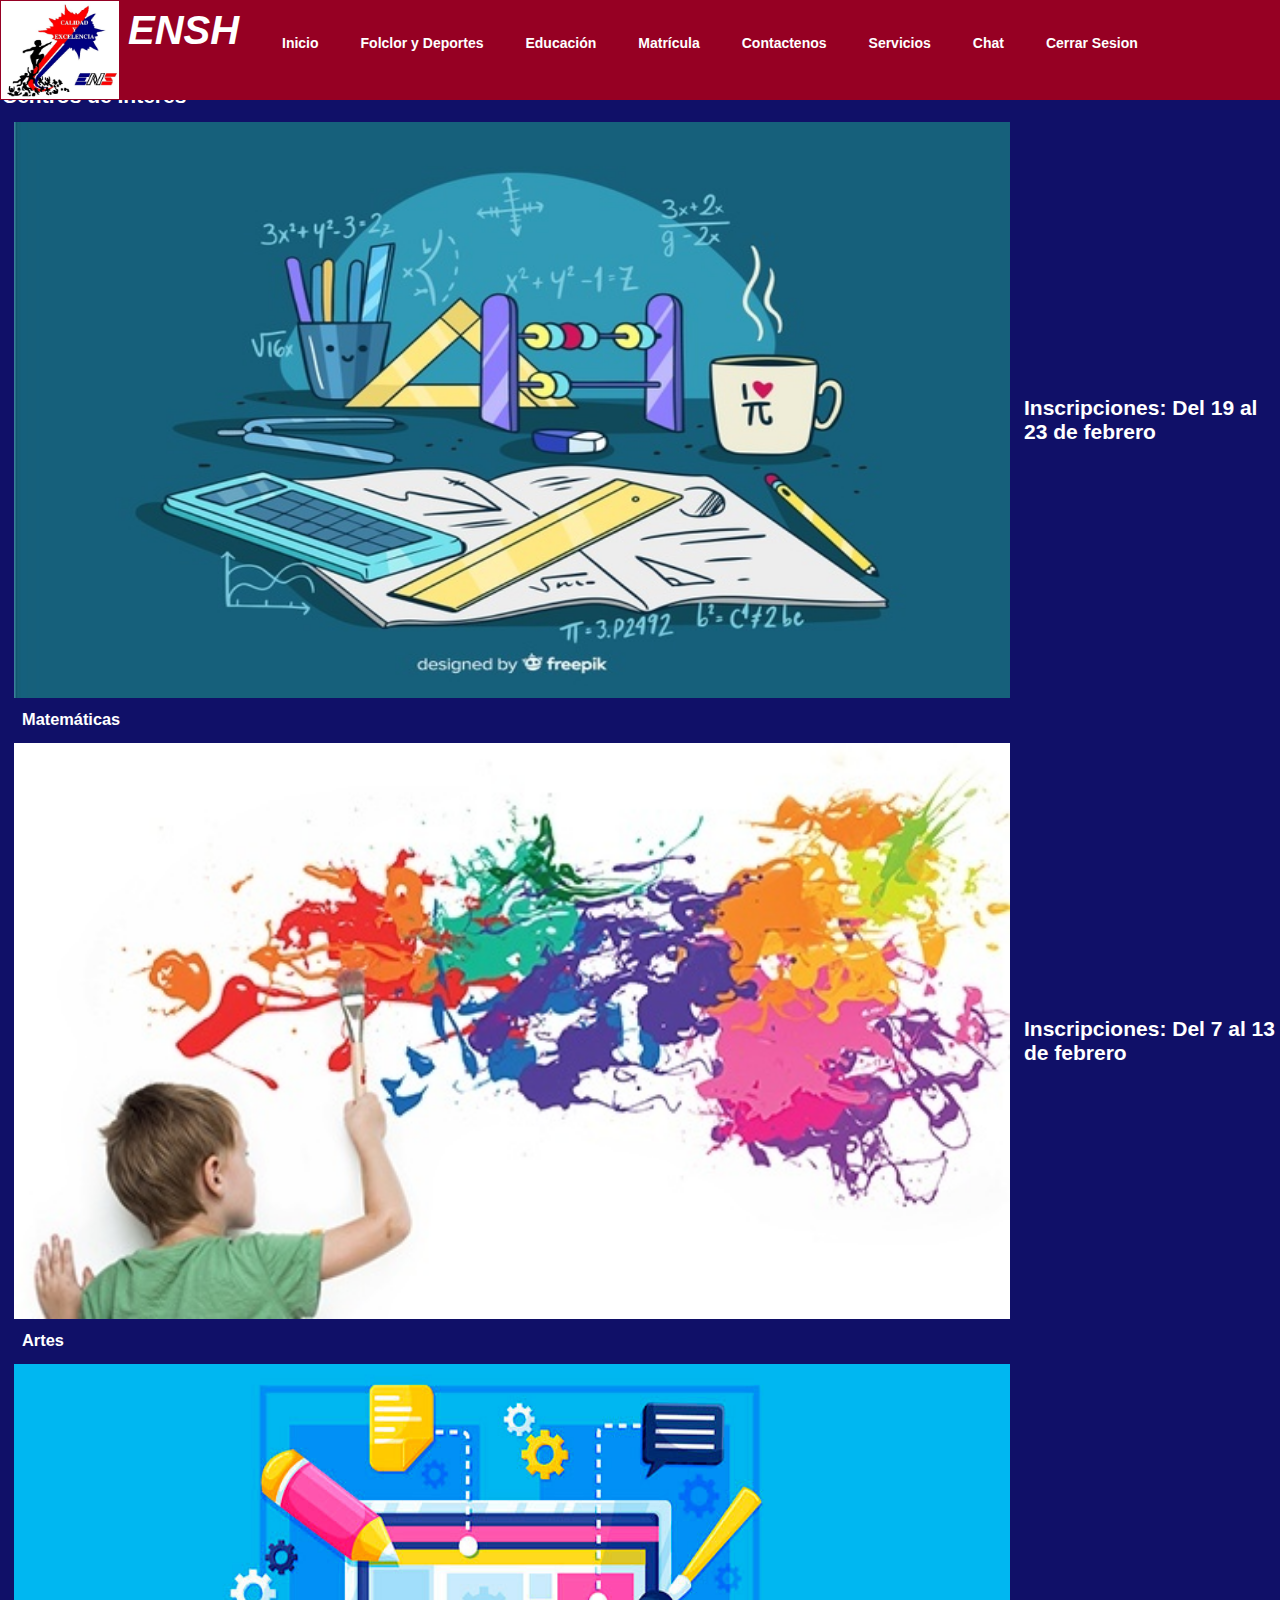
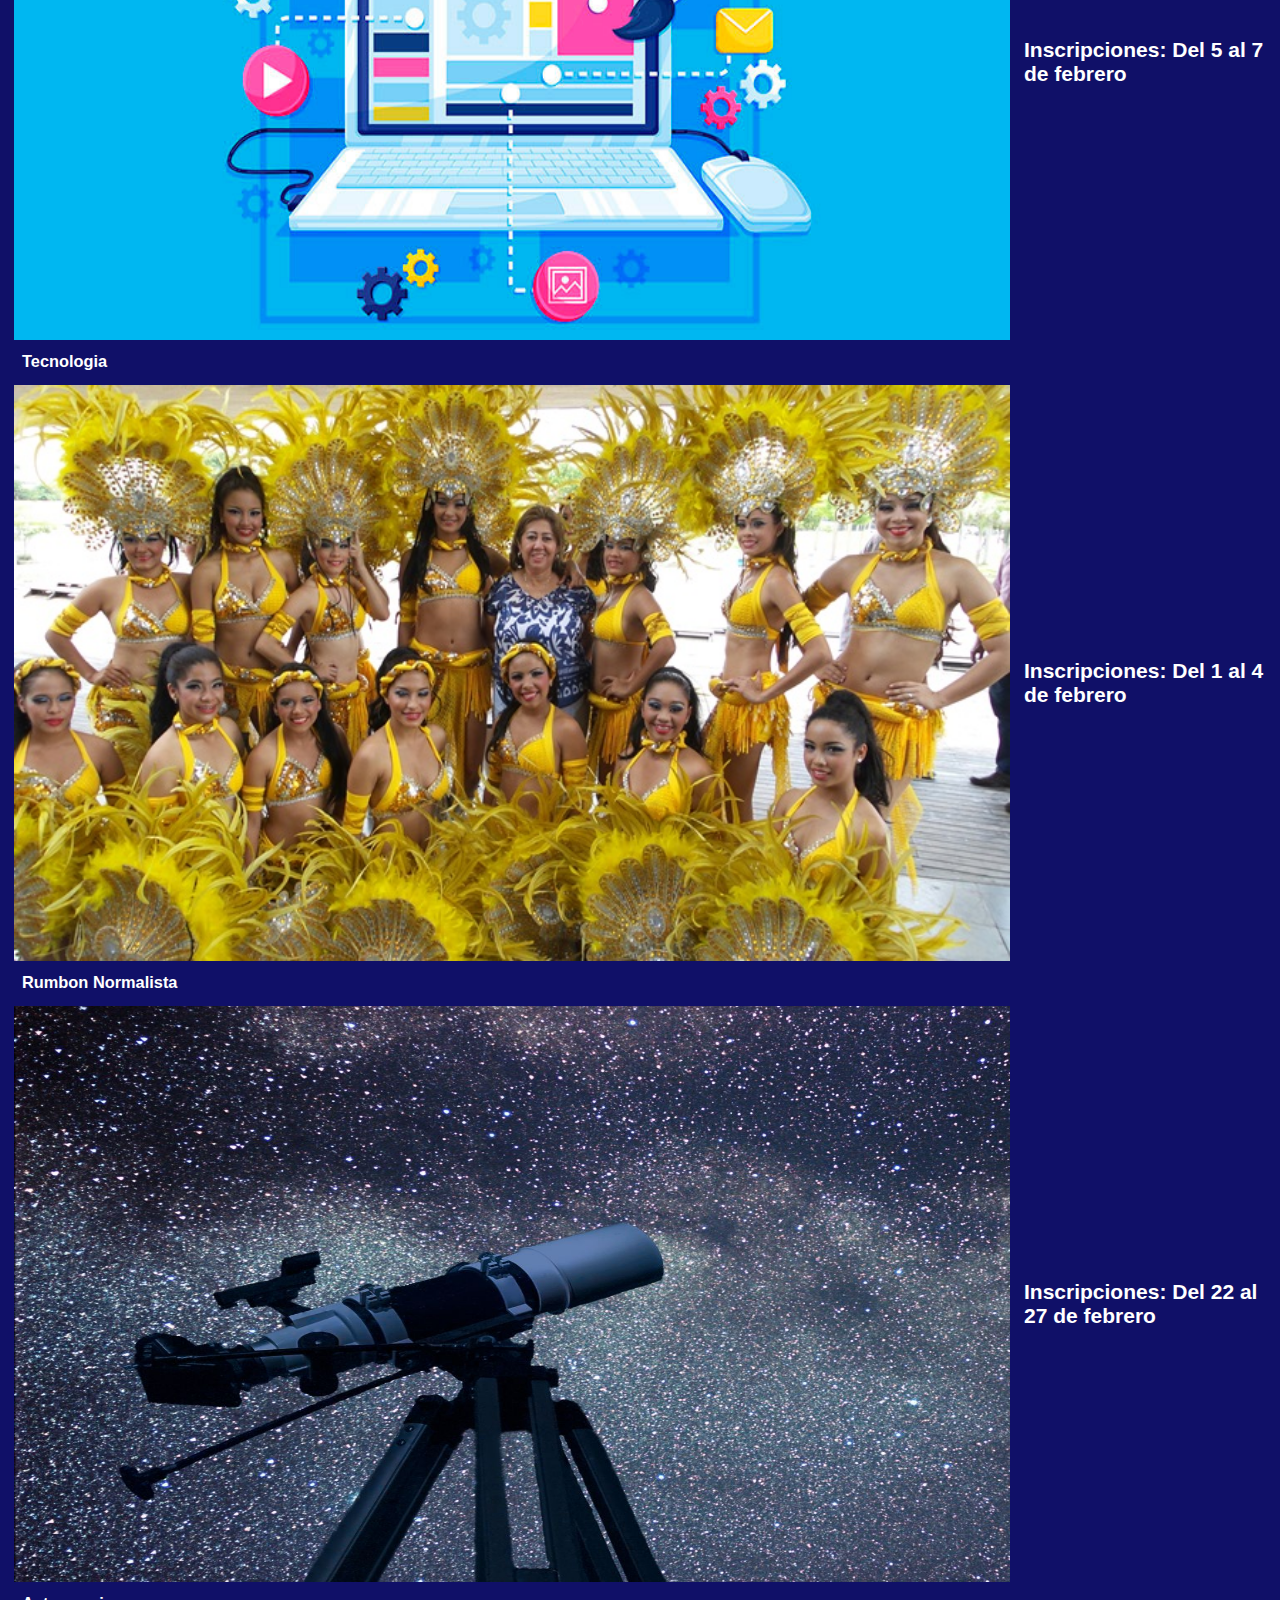
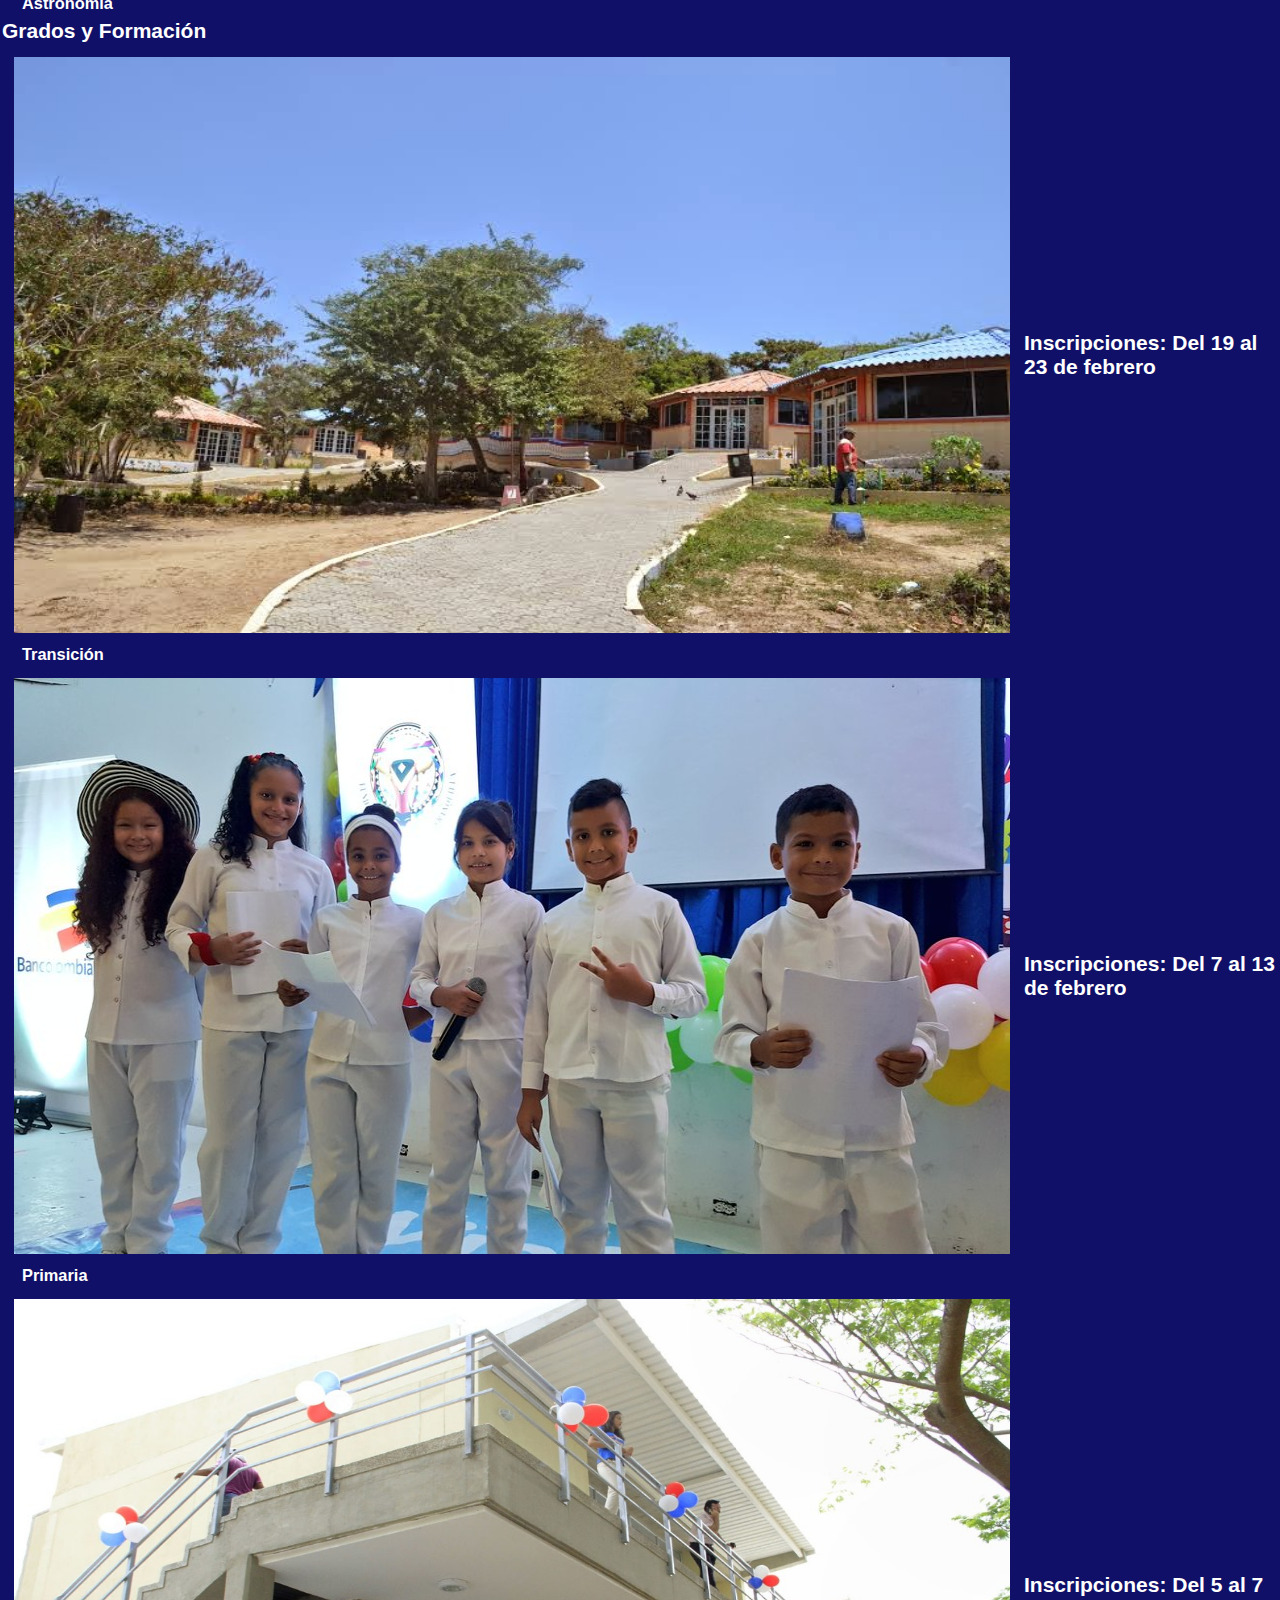
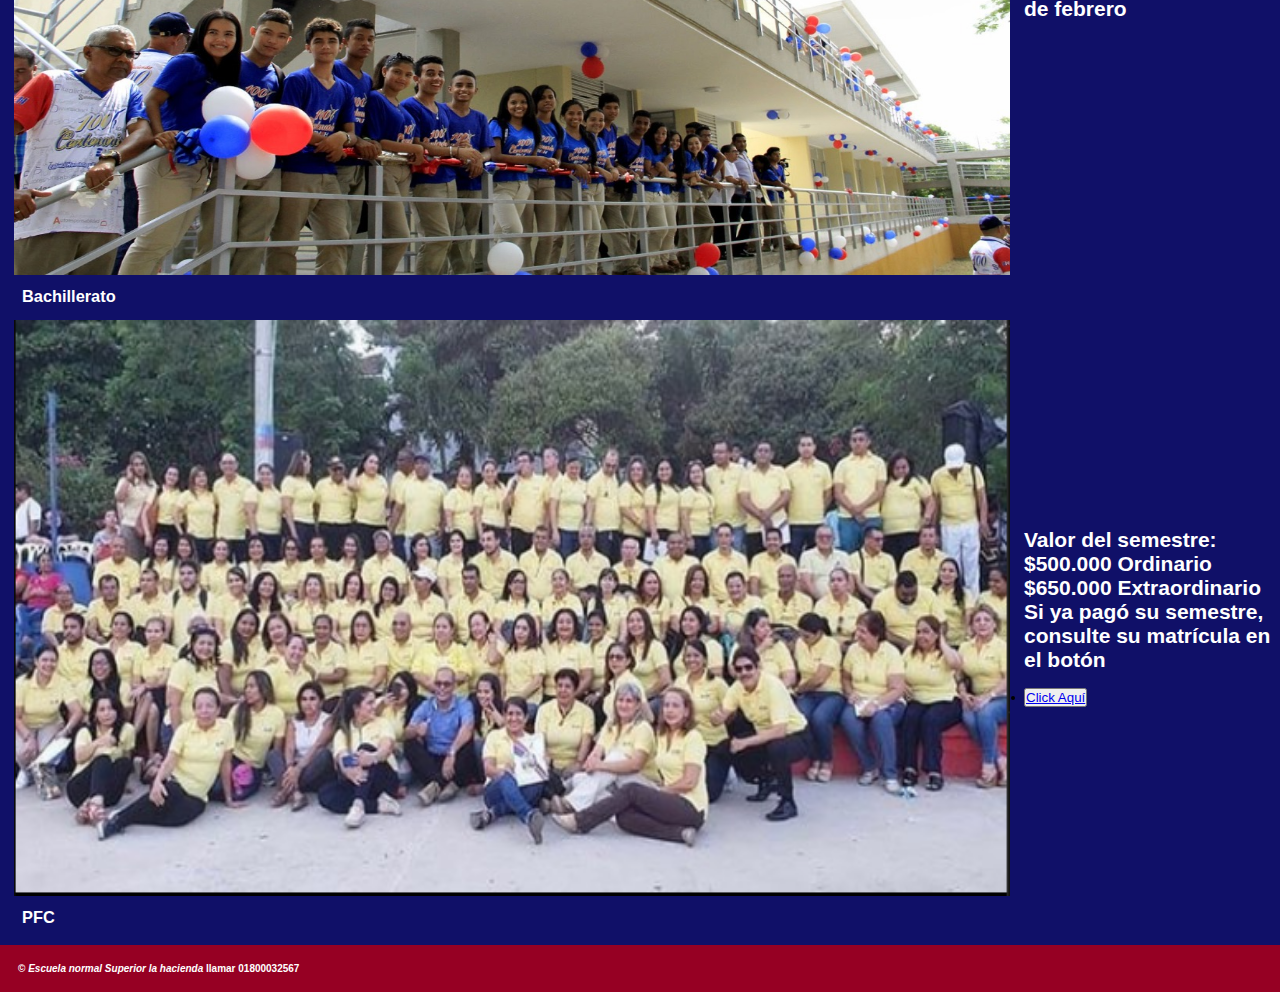
<file: html/Servicios.html>
<!DOCTYPE html>
<html lang="en">
<head>
    <meta charset="UTF-8">
    <meta http-equiv="X-UA-Compatible" content="IE=edge">
    <meta name="viewport" content="width=device-width, initial-scale=1.0">
    <title>Servicios ENSHt</title>
    <link rel="stylesheet" href="../css/estilo3.css">
</head>

<body>
    <header>
        <img src="../img/1.png" alt="">
        <div class="escuela">
            <h1>ENSH</h1>
        </div>

        <div class="menu">
            
        <nav>
            <ul>
                <li><a href="inicio.html">Inicio</a></li>
                    <li><a href="FolcloryDeportes.html">Folclor y Deportes</a></li>
                    <li><a href="educación.html">Educación</a></li>
                    <li><a href="matrícula.html">Matrícula</a></li>
                    <li><a href="Contactenos.html">Contactenos</a></li>
                    <li><a href="Servicios.html">Servicios</a></li>
                    <li><a href="chat.html">Chat</a></li>
                    <li><a href="../index.html">Cerrar Sesion</a></li>
        
            </ul>
        </nav>
        </div>
    </header>
    <p>  </p>
    <p>  </p>
    <p>  </p>
    <p>  </p>
    <p>  </p>

    <table >
        <tr>
            <tr>
                <td>
                    <h2>Centros de Interés</h2>
                </td>
            </tr>
            <td>
                <img src="../img/fondo-dibujos-animados-elementos-matematicas_23-2148157890.jpg" alt="" srcset="" width="200" height="140">
                <h3>Matemáticas</h3>
            </td>
            <td>
                <h2>Inscripciones: Del 19 al 23 de febrero</h2>
            </td>
        </tr>

        <tr>
            <td>
                <img src="../img/plastica.jpg" alt="" srcset="" width="200" height="140">
                <h3>Artes</h3>
                
            </td>
            <td>
                <h2>Inscripciones: Del 7 al 13 de febrero</h2>
            </td>
        </tr>
        <tr>
            <td>
                <img src="../img/tecnologia.jpg" alt="" srcset="" width="200" height="140">
                <h3>Tecnologia</h3>
                
            </td>
            <td>
                <h2>Inscripciones: Del 5 al 7 de febrero</h2>
            </td>
        </tr>
        <tr>
            <td>
                <img src="../img/rumbon.jpg" alt="" srcset="" width="200" height="140">
                <h3>Rumbon Normalista</h3>
                
            </td>
            <td>
                <h2>Inscripciones: Del 1 al 4 de febrero</h2>
            </td>
        </tr>
        <tr>
            <td>
                <img src="../img/carrera-de-astronomia-2.jpg " alt="" srcset="" width="200" height="140">
                <h3>Astronomia</h3>
                
            </td>
            <td>
                <h2>Inscripciones: Del 22 al 27 de febrero</h2>
            </td>
        </tr>
    </table>
    
    <table >
        <tr>
            <tr>
                <td>
                    <h2>Grados y Formación</h2>
                </td>
            </tr>
            <td>
                <img src="../img/Preescolar.jpg" alt="" srcset="" width="200" height="140">
                <h3>Transición</h3>
            </td>
            <td>
                <h2>Inscripciones: Del 19 al 23 de febrero</h2>
            </td>
        </tr>

        <tr>
            <td>
                <img src="../img/primaria.jpg" alt="" srcset="" width="200" height="140">
                <h3>Primaria</h3>
                
            </td>
            <td>
                <h2>Inscripciones: Del 7 al 13 de febrero</h2>
            </td>
        </tr>
        <tr>
            <td>
                <img src="../img/3.png" alt="" srcset="" width="200" height="140">
                <h3>Bachillerato</h3>
                
            </td>
            <td>
                <h2>Inscripciones: Del 5 al 7 de febrero</h2>
            </td>
        </tr>
        <tr>
            <td>
                <img src="../img/docentes.PNG" alt="" srcset="" width="200" height="140">
                <h3>PFC</h3>
                
            </td>
            <td>
                <h2>Valor del semestre: $500.000 Ordinario  $650.000 Extraordinario</h2>
                <h2>Si ya pagó su semestre, consulte su matrícula en el botón</h2>
                <p>  </p>
                <button> 
                    <li><a href="Facturaciclo.html">Click Aquí</a></li>
                </button>
            </td>
        </tr>
    </table>
    <br>
    <footer>
        <div class="Pie">
            <h2>© <i>Escuela normal Superior la hacienda</i> llamar 01800032567</h2><br>

    </div>
    </footer>
    


    
</body>
</html>
</file>
<file: css/Login.css>
body{
    margin: 0;
    padding: 0;
    font-family: sans-serif;
    background-image: url(../img/image.png);
  }
  .box{
    width: 300px;
    padding: 40px;
    position: absolute;
    top: 50%;
    left: 50%;
    transform: translate(-50%,-50%);
    background: #191919;
    text-align: center;
  }
  .box h1{
    color: white;
    text-transform: uppercase;
    font-weight: 500;
  }
  .box input[type = "text"],.box input[type = "password"]{
    border:0;
    background: none;
    display: block;
    margin: 20px auto;
    text-align: center;
    border: 2px solid #3498db;
    padding: 14px 10px;
    width: 200px;
    outline: none;
    color: white;
    border-radius: 24px;
    transition: 0.25s;
  }
  .box input[type = "text"]:focus,.box input[type = "password"]:focus{
    width: 280px;
    border-color: #2ecc71;
  }
  .box input[type = "button"]{
    border:0;
    background: none;
    display: block;
    margin: 20px auto;
    text-align: center;
    border: 2px solid #2ecc71;
    padding: 14px 40px;
    outline: none;
    color: white;
    border-radius: 24px;
    transition: 0.25s;
    cursor: pointer;
  }
  .box input[type = "button"]:hover{
    background: #2ecc71;
  }
</file>
<file: css/estilo6.css>
*{
    padding: 0;
    margin:0;
    box-sizing: border-box;
}
body{
    font-family: -apple-system, BlinkMacSystemFont, 'Segoe UI', Roboto, Oxygen, Ubuntu, Cantarell, 
    'Open Sans', 'Helvetica Neue', sans-serif;
    color: white;
    font-size: 18px;
    background-color: rgb(16, 16, 104);
}
header{
    background-color: rgb(150, 0, 35);
    width:100%;
    clear: both;
    content: '';
    display: table;
    position: fixed;

}
.menu{
    width: 1000px;
    margin: auto;
    margin-left: 300px;
    margin-right: 80px;
}

header img{
    width: 120px;
    height: 100px;
    float: left;
}

.menu h1{
    font-size: 20px;
    font-style: italic;
    margin-right: 80px;
}
.escuela h1{
    font-size: 40px;
    color: white;
    width: 20px;
    height: 10px;
    float: left;
    font-style: italic;
    margin-left: 10px;
    margin-right: 20px;

}
nav{
    float: right;
}
header nav ul li{
    list-style: none;
    margin-left: 1px;
    margin-top: 25px;
    padding: 10px 0;
    padding-left: 1px;
    float:left;
}
header nav ul li a{
    text-decoration: none;
    color: white;
    font-weight: bold;
}
footer{
    background-color: rgb(150, 0, 35);
    width:100%;
    clear: both;
    content: '';
    display: table;
}
.menu li a:hover{
	background: rgb(102, 0, 24);
}
.container{
    max-width: 450px;
    height: auto;
    background-color: cadetblue;
    margin: 5% auto;
    padding-bottom: 1rem;
}
.form_top{
    width: 100%;
    text-align: center;
    padding: 2rem 0 1rem;
    border-top: solid .4rem rgb(0, 0, 0);
    margin-bottom: 1rem;
}
.form_top h2{
    font-weight: bold;
    color: rgb(150, 0, 35);
    font-size: 18px;
}
h2 span{
    color: darkblue;
}
.form_reg{
    padding: 0 2rem;
    display: flex;
    flex-direction: column;
    justify-content: center;
}
.imagen{
    flex-direction: row;
}
.btn_form{
    display: flex;
    justify-content: space-around;
    margin-top: 1rem;
}
.input, .btn_submit,.btn_reset{
    background-color: rgb(255, 255, 255);
    color: rgb(0, 0, 0);
    padding: .5rem;
    margin: .5rem 0;
    border: none;
    border-bottom: solid rgb(10, 3, 70) .2rem;
    transition: all .5s;
}
.input:focus{
    border-bottom: solid darkred .2rem;
}
.btn_submit .btn_reset{
    width: 40%;
    border-bottom: none;
    background-color: rgb(97, 0, 0);
    color: forestgreen;
}
.btn_submit{
    color: white;
    background-color:rgb(0, 8, 119);
}
.btn_reset{
    color: white;
    background-color:rgb(150, 0, 35);
}
.btn_submit:hover{
    background-color: rgb(150, 0, 35);
}
.btn_reset:hover{
    background-color: rgb(0, 8, 119);
}

footer{
    background-color: rgb(150, 0, 35);
    width:100%;
    clear: both;
    content: '';
    display: table;
}
.Pie de pagina{
    width: 800px;
    margin: auto;
}
footer h1{
    font-size: 10px;
    color: white;
    width: 120px;
    height: 100px;
    float: right;
    padding: 18px;
}
footer h2{
    font-size: 10px;
    color: white;
    float: left;
    padding: 18px;
}
*{
    padding: 0;
    margin:0;
    box-sizing: border-box;
}
body{
    font-family: -apple-system, BlinkMacSystemFont, 'Segoe UI', Roboto, Oxygen, Ubuntu, Cantarell, 
    'Open Sans', 'Helvetica Neue', sans-serif;
    color: white;
    font-size: 18px;
    background-color: rgb(16, 16, 104);
}
header{
    background-color: rgb(150, 0, 35);
    width:100%;
    clear: both;
    content: '';
    display: table;
    position: fixed;
}
.menu{
    width: 1000px;
    margin: auto;
    margin-left: 200px;
}
header img{
    width: 120px;
    height: 100px;
    float: left;
    padding: 1px;
}

.menu h1{
    font-size: 60px;
    font-style: italic;
    
}
*{
    padding: 0;
    margin:0;
    box-sizing: border-box;
}
body{
    font-family: -apple-system, BlinkMacSystemFont, 'Segoe UI', Roboto, Oxygen, Ubuntu, Cantarell, 
    'Open Sans', 'Helvetica Neue', sans-serif;
    color: white;
    font-size: 14px;
    background-color: rgb(16, 16, 104);
}
header{
    background-color: rgb(150, 0, 35);
    width:100%;
    clear: both;
    content: '';
    display: table;
    position: fixed;
}
.menu{
    width: 1000px;
    margin: auto;
    margin-left: 200px;
}
header img{
    width: 120px;
    height: 100px;
    float: left;
    padding: 1px;
}

.menu h1{
    font-size: 60px;
    font-style: italic;
    
}
h1{
    font-size: 40px;
    color: white;
    width: 120px;
    height: 100px;
    float: left;
    font-style: italic;
    padding: 8px;
}
h2{
    text-align: center;
}

footer{
    background-color: rgb(150, 0, 35);
    width:100%;
    clear: both;
    content: '';
    display: table;
}
.menu li a:hover{
	background: rgb(102, 0, 24);
}
h1{
    font-size: 40px;
    color: white;
    width: 120px;
    height: 100px;
    float: left;
    padding: 8px;
}
nav{
    float: right;
}
header nav ul li{
    list-style: none;
    margin-left: 1px;
    margin-top: 25px;
    padding: 10px 0;
    padding-left: 1px;
    float:left;
}
header nav ul li a{
    text-decoration: none;
    color: white;
    font-weight: bold;
}
footer{
    background-color: rgb(150, 0, 35);
    width:100%;
    clear: both;
    content: '';
    display: table;
}
.menu li a:hover{
	background: rgb(102, 0, 24);
}
.parrafo1 p h4{
    text-align: right;
}
.parrafo1 img{
    width: 320px;
    height: 200px;
    float: left;
    padding: 12px;
}

.objetivos{
    padding-left: 50px;
}

.titulo1{
    padding-left: 50px;
}

.parrafooo1{
    padding-left: 20px;
}

.menu nav ul li a{
    padding: 25px;
}

.docentes{
    padding-left: 200px;
}

.docentes ul li ul{
    padding-left: 50px;
}

h3{
    padding-left: 20px;
}

.profesores{
    padding-left: 100px;
    padding-bottom: 100px;
}

ul{
    color: white;
}
</file>
<file: css/estilo5.css>
*{
    padding: 0;
    margin:0;
    box-sizing: border-box;
}
body{
    font-family: -apple-system, BlinkMacSystemFont, 'Segoe UI', Roboto, Oxygen, Ubuntu, Cantarell, 
    'Open Sans', 'Helvetica Neue', sans-serif;
    color: white;
    font-size: 14px;
    background-color: rgb(16, 16, 104);
}
header{
    background-color: rgb(150, 0, 35);
    width:100%;
    clear: both;
    content: '';
    display: table;
    position: fixed;
}
.menu{
    width: 1000px;
    margin: auto;
    margin-left: 200px;
}
header img{
    width: 120px;
    height: 100px;
    float: left;
    padding: 1px;
}

.menu h1{
    font-size: 60px;
    font-style: italic;
    
}
h1{
    font-size: 40px;
    color: white;
    width: 120px;
    height: 100px;
    float: left;
    font-style: italic;
    padding: 8px;
}
h2{
    text-align: center;
}
img{
    width: 1020px;
    height: 600px;
    display:block;
    margin:auto;
    padding: 12px;
}
footer{
    background-color: rgb(150, 0, 35);
    width:100%;
    clear: both;
    content: '';
    display: table;
}
.menu li a:hover{
	background: rgb(102, 0, 24);
}
.container{
    max-width: 450px;
    height: auto;
    background-color: cadetblue;
    margin: 5% auto;
    padding-bottom: 1rem;
}
.form_top{
    width: 100%;
    text-align: center;
    padding: 2rem 0 1rem;
    border-top: solid .4rem rgb(0, 0, 0);
    margin-bottom: 1rem;
}
.form_top h2{
    font-weight: bold;
    color: rgb(150, 0, 35);
    font-size: 18px;
}
h2 span{
    color: darkblue;
}
.form_reg{
    padding: 0 2rem;
    display: flex;
    flex-direction: column;
    justify-content: center;
}
.Nu1{
    flex-direction: row;
}
.Nu2{
    flex-direction: row;
}
.Nu3{
    flex-direction: row;
}
.Nu4{
    flex-direction: row;
}
.Nu5{
    flex-direction: row;
}
.btn_form{
    display: flex;
    justify-content: space-around;
    margin-top: 1rem;
}
.input, .btn_submit,.btn_reset{
    background-color: rgb(255, 255, 255);
    color: rgb(0, 0, 0);
    padding: .5rem;
    margin: .5rem 0;
    border: none;
    border-bottom: solid rgb(10, 3, 70) .2rem;
    transition: all .5s;
}
.input:focus{
    border-bottom: solid darkred .2rem;
}
.btn_submit .btn_reset{
    width: 40%;
    border-bottom: none;
    background-color: rgb(97, 0, 0);
    color: forestgreen;
}
.btn_submit{
    color: white;
    background-color:rgb(0, 8, 119);
}
.btn_reset{
    color: white;
    background-color:rgb(150, 0, 35);
}
.btn_submit:hover{
    background-color: rgb(150, 0, 35);
}
.btn_reset:hover{
    background-color: rgb(0, 8, 119);
}

footer{
    background-color: rgb(150, 0, 35);
    width:100%;
    clear: both;
    content: '';
    display: table;
}
.Pie de pagina{
    width: 800px;
    margin: auto;
}
footer h1{
    font-size: 10px;
    color: white;
    width: 120px;
    height: 100px;
    float: right;
    padding: 18px;
}
footer h2{
    font-size: 10px;
    color: white;
    float: left;
    padding: 18px;
}
header nav ul li{
    list-style: none;
    margin-left: 1px;
    margin-top: 25px;
    padding: 10px 0;
    padding-left: 1px;
    float:left;
}
header nav ul li a{
    text-decoration: none;
    color: white;
    font-weight: bold;
}
footer{
    background-color: rgb(150, 0, 35);
    width:100%;
    clear: both;
    content: '';
    display: table;
}
.menu li a:hover{
	background: rgb(102, 0, 24);
}
.parrafo1 p h4{
    text-align: right;
}
.parrafo1 img{
    width: 320px;
    height: 200px;
    float: left;
    padding: 12px;
}

.objetivos{
    padding-left: 50px;
}

.titulo1{
    padding-left: 50px;
}

.parrafooo1{
    padding-left: 20px;
}

.menu nav ul li a{
    padding: 25px;
}

.docentes{
    padding-left: 200px;
}

.docentes ul li ul{
    padding-left: 50px;
}

h3{
    padding-left: 20px;
}

.profesores{
    padding-left: 100px;
    padding-bottom: 100px;
}

ul{
    color: white;
}
.lima a img{
    width: 320px;
    height: 200px;
}
</file>
<file: css/diseño.css>
.imagen1{

    width: 10px;
    height: 700px;
    float: right;
    padding: 50px;
    
}

.parrafo{
    
}
</file>
<file: css/estilo3.css>
*{
    padding: 0;
    margin:0;
    box-sizing: border-box;
}
body{
    font-family: -apple-system, BlinkMacSystemFont, 'Segoe UI', Roboto, Oxygen, Ubuntu, Cantarell, 
    'Open Sans', 'Helvetica Neue', sans-serif;
    color: white;
    font-size: 18px;
    background-color: rgb(16, 16, 104);
}
header{
    background-color: rgb(150, 0, 35);
    width:100%;
    clear: both;
    content: '';
    display: table;
    position: fixed;

}
.menu{
    width: 1000px;
    margin: auto;
    margin-left: 300px;
    margin-right: 80px;
}

header img{
    width: 120px;
    height: 100px;
    float: left;
}

.menu h1{
    font-size: 40px;
    font-style: italic;
    margin-right: 0px;
}

nav{
    float: left;
}
header nav ul li{
    list-style: none;
    margin-left: 1px;
    margin-top: 25px;
    padding: 10px 0;
    padding-left: 1px;
    float:left;
}
header nav ul li a{
    text-decoration: none;
    color: white;
    font-weight: bold;
}
footer{
    background-color: rgb(150, 0, 35);
    width:100%;
    clear: both;
    content: '';
    display: table;
}
.menu li a:hover{
	background: rgb(102, 0, 24);
}
.parrafo1 p h4{
    text-align: right;
}
.parrafo1 img{
    width: 320px;
    height: 200px;
    float: left;
    padding: 12px;
}

.objetivos{
    padding-left: 50px;
}

.titulo1{
    padding-left: 50px;
}

.parrafooo1{
    padding-left: 20px;
}

.menu nav ul li a{
    padding: 20px;
}

.docentes{
    padding-left: 200px;
}

.docentes ul li ul{
    padding-left: 50px;
}

h3{
    padding-left: 20px;
}

.profesores{
    padding-left: 100px;
    padding-bottom: 100px;
}

ul{
    color: white;
}
footer h1{
    font-size: 10px;
    color: white;
    width: 120px;
    height: 100px;
    float: right;
    padding: 18px;
}
footer h2{
    font-size: 10px;
    color: white;
    float: left;
    padding: 18px;
}

ul{
    margin-left: 20px;
}

td{
    color: white;
}
*{
    padding: 0;
    margin:0;
    box-sizing: border-box;
}
body{
    font-family: -apple-system, BlinkMacSystemFont, 'Segoe UI', Roboto, Oxygen, Ubuntu, Cantarell, 
    'Open Sans', 'Helvetica Neue', sans-serif;
    color: white;
    font-size: 14px;
    background-color: rgb(16, 16, 104);
}
header{
    background-color: rgb(150, 0, 35);
    width:100%;
    clear: both;
    content: '';
    display: table;
    position: fixed;
}
.menu{
    width: 1000px;
    margin: auto;
    margin-left: 200px;
}
header img{
    width: 120px;
    height: 100px;
    float: left;
    padding: 1px;
}

.menu h1{
    font-size: 60px;
    font-style: italic;
    
}
h1{
    font-size: 40px;
    color: white;
    width: 120px;
    height: 100px;
    float: left;
    font-style: italic;
    padding: 8px;
}
img{
    width: 1020px;
    height: 600px;
    display:block;
    margin:auto;
    padding: 12px;
}
footer{
    background-color: rgb(150, 0, 35);
    width:100%;
    clear: both;
    content: '';
    display: table;
}
.menu li a:hover{
	background: rgb(102, 0, 24);
}
</file>
<file: css/estilo2.css>
*{
    padding: 0;
    margin:0;
    box-sizing: border-box;
}
body{
    font-family: -apple-system, BlinkMacSystemFont, 'Segoe UI', Roboto, Oxygen, Ubuntu, Cantarell, 
    'Open Sans', 'Helvetica Neue', sans-serif;
    color: white;
    font-size: 18px;
    background-color: rgb(16, 16, 104);
}
header{
    background-color: rgb(150, 0, 35);
    width:100%;
    clear: both;
    content: '';
    display: table;
    position: fixed;
}
.menu{
    width: 1000px;
    margin: auto;
    margin-left: 200px;
}
header img{
    width: 120px;
    height: 100px;
    float: left;
    padding: 1px;
}

.menu h1{
    font-size: 60px;
    font-style: italic;
    
}
h1{
    font-size: 40px;
    font-style: italic;
    color: white;
    width: 120px;
    height: 100px;
    float: left;
    padding: 8px;
}
nav{
    float: right;
}

nav ul li{
    list-style: none;
    margin-left: 25px;
    padding: 25px 0;
    float:left;
}
nav ul li a{
    text-decoration: none;
    color: white;
    font-weight: bold;
}
.menu li a:hover{
	background: rgb(102, 0, 24);
}
h2{
    text-align: center;
}
img{
    width: 1020px;
    height: 600px;
    display:block;
    margin:auto;
    padding: 12px;
}
.Parrafo1 p h4{
    text-align: right;
}
.Parrafo1 img{
    width: 320px;
    height: 250px;
    float: left;
    padding: 12px;
}
.Parrafo2 p h4{
    text-align: right;
}
.Parrafo2 ol li{
    margin: 20px;
    text-align: left;
}
.Parrafo3 p h4{
    text-align: left;
}
.Parrafo3 table{
    border: #8a0000 1px solid;
}
td, th {
    padding-right: 20px;
  border: rgb(255, 0, 0) 1px solid;
}
footer{
    background-color: rgb(150, 0, 35);
    width:100%;
    clear: both;
    content: '';
    display: table;
}
.Pie de pagina{
    width: 800px;
    margin: auto;
}
footer h1{
    font-style:normal;
    font-size: 10px;
    color: white;
    width: 120px;
    height: 100px;
    float: right;
    padding: 18px;
}
footer h2{
    font-size: 10px;
    color: white;
    float: left;
    padding: 18px;
}
header nav ul li{
    list-style: none;
    margin-left: 1px;
    margin-top: 25px;
    padding: 10px 0;
    padding-left: 1px;
    float:left;
}
header nav ul li a{
    text-decoration: none;
    color: white;
    font-weight: bold;
}
footer{
    background-color: rgb(150, 0, 35);
    width:100%;
    clear: both;
    content: '';
    display: table;
}
.menu li a:hover{
	background: rgb(102, 0, 24);
}
.parrafo1 p h4{
    text-align: right;
}
.parrafo1 img{
    width: 320px;
    height: 200px;
    float: left;
    padding: 12px;
}

.objetivos{
    padding-left: 50px;
}

.titulo1{
    padding-left: 50px;
}

.parrafooo1{
    padding-left: 20px;
}

.menu nav ul li a{
    padding: 25px;
}

.docentes{
    padding-left: 200px;
}

.docentes ul li ul{
    padding-left: 50px;
}

h3{
    padding-left: 20px;
}

.profesores{
    padding-left: 100px;
    padding-bottom: 100px;
}

ul{
    color: white;
}
*{
    padding: 0;
    margin:0;
    box-sizing: border-box;
}
body{
    font-family: -apple-system, BlinkMacSystemFont, 'Segoe UI', Roboto, Oxygen, Ubuntu, Cantarell, 
    'Open Sans', 'Helvetica Neue', sans-serif;
    color: white;
    font-size: 14px;
    background-color: rgb(16, 16, 104);
}
header{
    background-color: rgb(150, 0, 35);
    width:100%;
    clear: both;
    content: '';
    display: table;
    position: fixed;
}
.menu{
    width: 1000px;
    margin: auto;
    margin-left: 200px;
}
header img{
    width: 120px;
    height: 100px;
    float: left;
    padding: 1px;
}

.menu h1{
    font-size: 60px;
    font-style: italic;
    
}
h1{
    font-size: 40px;
    color: white;
    width: 120px;
    height: 100px;
    float: left;
    font-style: italic;
    padding: 8px;
}
h2{
    text-align: center;
}
img{
    width: 1020px;
    height: 600px;
    display:block;
    margin:auto;
    padding: 12px;
}
footer{
    background-color: rgb(150, 0, 35);
    width:100%;
    clear: both;
    content: '';
    display: table;
}
.menu li a:hover{
	background: rgb(102, 0, 24);
}
</file>
<file: css/estilo.css>
*{
    padding: 0;
    margin:0;
    box-sizing: border-box;
}
body{
    font-family: -apple-system, BlinkMacSystemFont, 'Segoe UI', Roboto, Oxygen, Ubuntu, Cantarell, 
    'Open Sans', 'Helvetica Neue', sans-serif;
    color: white;
    font-size: 18px;
    background-color: rgb(16, 16, 104);
}
header{
    background-color: rgb(150, 0, 35);
    width:100%;
    clear: both;
    content: '';
    display: table;
    position: fixed;

}
.menu{
    width: 1000px;
    margin: auto;
    margin-left: 300px;
    margin-right: 80px;
}

header img{
    width: 120px;
    height: 100px;
    float: left;
}

.menu h1{
    font-size: 40px;
    font-style: italic;
    margin-right: 80px;
}
nav{
    float: right;
}
header nav ul li{
    list-style: none;
    margin-left: 1px;
    margin-top: 25px;
    padding: 10px 0;
    padding-left: 1px;
    float:left;
}
header nav ul li a{
    text-decoration: none;
    color: white;
    font-weight: bold;
}
footer{
    background-color: rgb(150, 0, 35);
    width:100%;
    clear: both;
    content: '';
    display: table;
}
.menu li a:hover{
	background: rgb(102, 0, 24);
}
.parrafo1 p h4{
    text-align: right;
}
.parrafo1 img{
    width: 320px;
    height: 200px;
    float: left;
    padding: 12px;
}
.parrafo2 p h4{
    text-align: left;
}
.parrafo2 img{
    width: 320px;
    height: 200px;
    float: right;
    padding: 12px;
}
.parrafo3 p h4{
    text-align: right;
}
.parrafo3 img{
    width: 320px;
    height: 200px;
    float: left;
    padding: 12px;
}
footer{
    background-color: rgb(150, 0, 35);
    width:100%;
    clear: both;
    content: '';
    display: table;
}
.Pie de pagina{
    width: 800px;
    margin: auto;
}
footer h1{
    font-size: 10px;
    color: white;
    width: 120px;
    height: 100px;
    float: right;
    padding: 18px;
}
footer h2{
    font-size: 10px;
    color: white;
    float: left;
    padding: 18px;
}
*{
    padding: 0;
    margin:0;
    box-sizing: border-box;
}
body{
    font-family: -apple-system, BlinkMacSystemFont, 'Segoe UI', Roboto, Oxygen, Ubuntu, Cantarell, 
    'Open Sans', 'Helvetica Neue', sans-serif;
    color: white;
    font-size: 14px;
    background-color: rgb(16, 16, 104);
}
header{
    background-color: rgb(150, 0, 35);
    width:100%;
    clear: both;
    content: '';
    display: table;
    position: fixed;
}
.menu{
    width: 1000px;
    margin: auto;
    margin-left: 200px;
}
header img{
    width: 120px;
    height: 100px;
    float: left;
    padding: 1px;
}

.menu h1{
    font-size: 60px;
    font-style: italic;
    
}
h1{
    font-size: 40px;
    color: white;
    width: 120px;
    height: 100px;
    float: left;
    font-style: italic;
    padding: 8px;
}
h2{
    text-align: center;
}
img{
    width: 1020px;
    height: 600px;
    display:block;
    margin:auto;
    padding: 12px;
}
footer{
    background-color: rgb(150, 0, 35);
    width:100%;
    clear: both;
    content: '';
    display: table;
}
.menu li a:hover{
	background: rgb(102, 0, 24);
}
.parrafo1 p h4{
    text-align: right;
}
.parrafo1 img{
    width: 320px;
    height: 200px;
    float: left;
    padding: 12px;
}

.objetivos{
    padding-left: 50px;
}

.titulo1{
    padding-left: 50px;
}

.parrafooo1{
    padding-left: 20px;
}

.menu nav ul li a{
    padding: 25px;
}

.docentes{
    padding-left: 200px;
}

.docentes ul li ul{
    padding-left: 50px;
}

h3{
    padding-left: 20px;
}

.profesores{
    padding-left: 100px;
    padding-bottom: 100px;
}

ul{
    color: white;
}
span{
    color: red;
}
</file>
